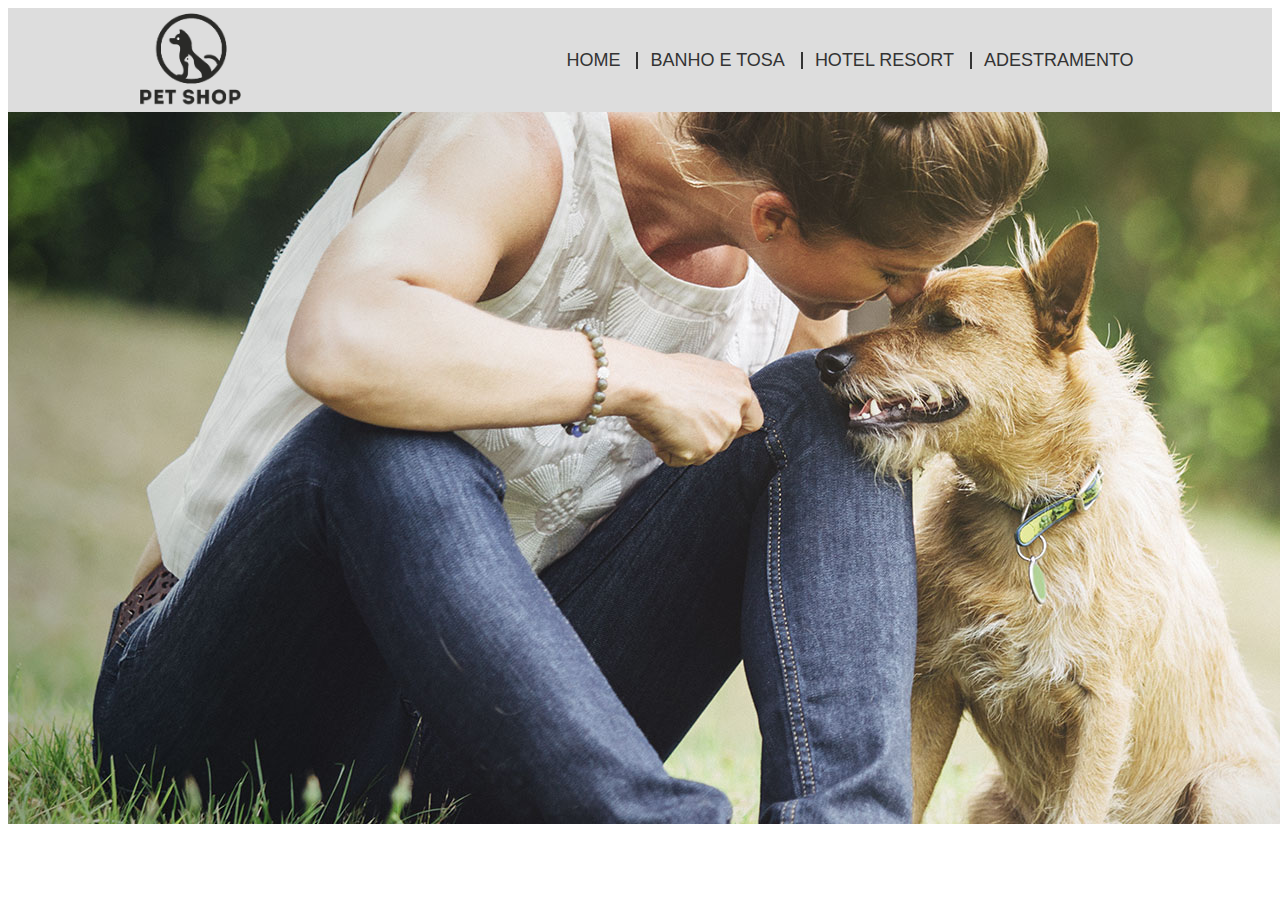
<file: index.html>
<!DOCTYPE html>
<html lang="pt-br">
<head>
    <meta charset="UTF-8">
    <meta name="viewport" content="width=device-width, initial-scale=1.0">
    <title>Pet Shop - A vida secreta dos bichos</title>
    <link rel="stylesheet" href="style.css">
</head>
<body>
    <header>
        <div class="topo">
            <div class="logo">
                <img src="img/pet-shop-logo.png" alt="Logo do pet shop">
            </div>

            <nav>
                <ul>
                    <li>
                        <a href="#">Home</a>
                    </li>
                    <li>
                        <a href="#">Banho e Tosa</a>
                    </li>
                    <li>
                        <a href="#">Hotel Resort</a>
                    </li>
                    <li>
                        <a href="#">Adestramento </a>
                    </li>
                </ul>
            </nav>
        </div>
    </header>

    <main>
        <section class="baner">
            <img src="img/Banner-01.jpg" alt="baner pet shop">
        </section>
    </main>
</body>
</html>
</file>
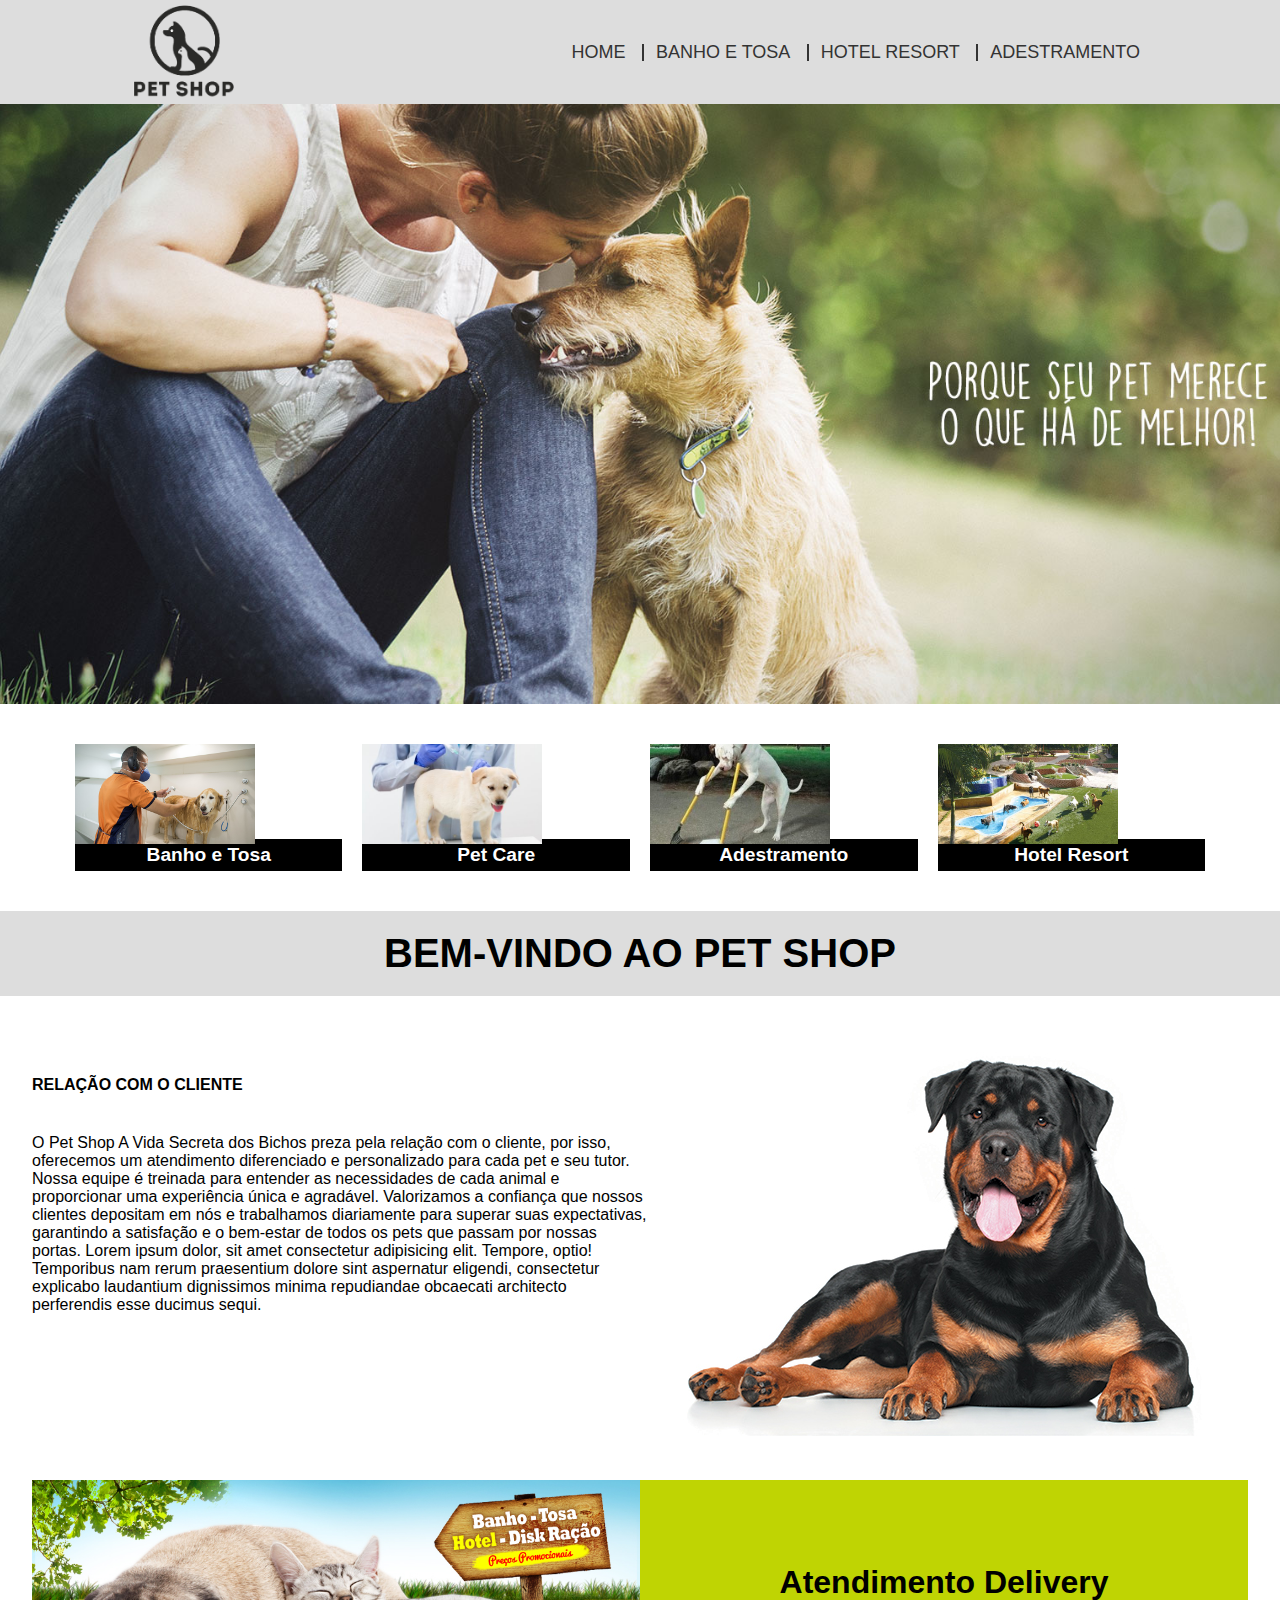
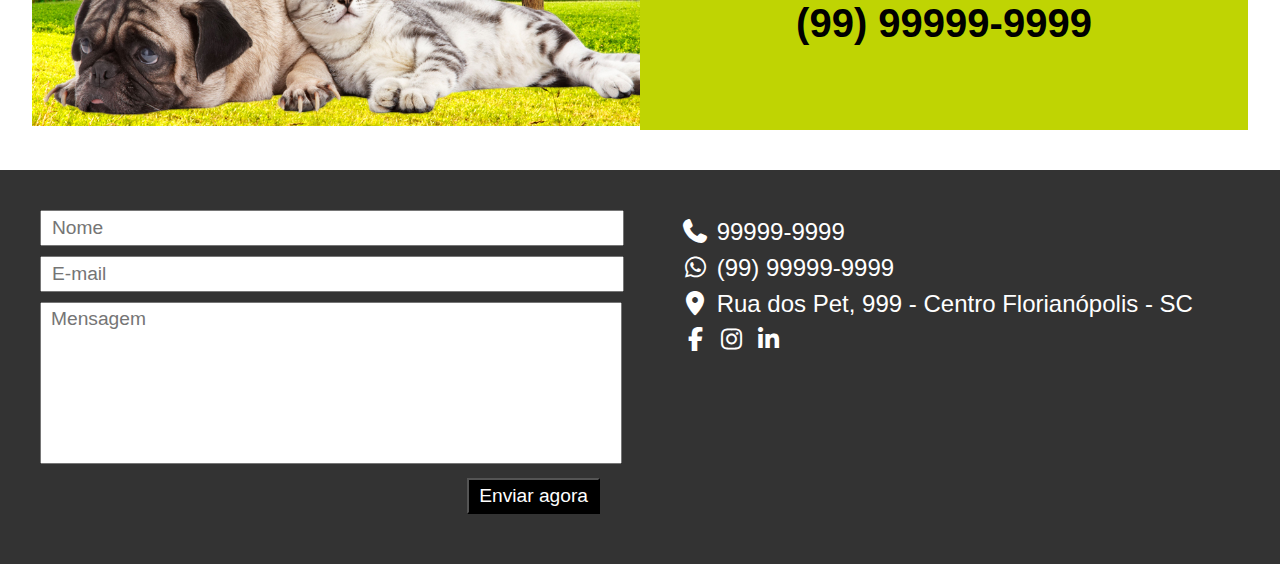
<file: Pet-Shop-master/index.html>
<!DOCTYPE html>
<html lang="pt-br">
<head>
    <meta charset="UTF-8">
    <meta name="viewport" content="width=device-width, initial-scale=1.0">
    <title>Pet Shop - A vida secreta dos bichos</title>
    <link rel="stylesheet" href="style.css">
    <link rel="stylesheet" href="fontawesome/fontawesome/css/all.min.css">
</head>
<body>
    <header>
        <div class="topo">
            <div class="logo">
                <img src="img/pet-shop-logo.png" alt="Logo do pet shop">
            </div>

            <nav>
                <ul>
                    <li>
                        <a href="#">Home</a>
                    </li>
                    <li>
                        <a href="#">Banho e Tosa</a>
                    </li>
                    <li>
                        <a href="#">Hotel Resort</a>
                    </li>
                    <li>
                        <a href="#">Adestramento </a>
                    </li>
                </ul>
            </nav>
        </div>
    </header>

    <main>
        <section class="banner">
            <img src="img/Banner-01.jpg" alt="banner pet shop">
        </section>

        <section class="servicos">
            <div class="item-servicos">
                <img src="img/banho-tosa.jpg" alt="banho-tosa">
                <h2>Banho e Tosa</h2>
            </div>

            <div class="item-servicos">
                <img src="img/vacina-cachorro.jpg" alt="pet care">
                <h2>Pet Care</h2>
            </div>

            <div class="item-servicos">
                <img src="img/adestramento.jpg" alt="Adestramento">
                <h2>Adestramento</h2>
            </div>

            <div class="item-servicos">
                <img src="img/hotel-para-cachorros.jpg" alt="Hotel Resort">
                <h2>Hotel Resort</h2>
            </div>
        </section>
        <section class="publicidade">
            <h1>bem-vindo ao pet shop</h1>
        </section>
        <div class="cliente"> 
            <div class="resumo">
            <h2>relação com o cliente</h2>

            <p>O Pet Shop A Vida Secreta dos Bichos preza pela relação com o cliente,
                por isso, oferecemos um atendimento diferenciado e personalizado para cada pet e seu tutor.
                Nossa equipe é treinada para entender as necessidades de cada animal e proporcionar uma experiência única e agradável.
                Valorizamos a confiança que nossos clientes depositam em nós e trabalhamos diariamente para superar suas expectativas,
                garantindo a satisfação e o bem-estar de todos os pets que passam por nossas portas.
             Lorem ipsum dolor, sit amet consectetur adipisicing elit.
              Tempore, optio! Temporibus nam rerum praesentium dolore sint aspernatur
              eligendi, consectetur explicabo laudantium dignissimos minima repudiandae
               obcaecati architecto perferendis esse ducimus sequi.</p>
            </div>
            <div class="rotvailer">
                <img src="img/rottweiller.jpg" alt="rotvailer">
                </div>    
            </div>

            <section class="atendimento">
                <div class="atendimento-foto">
                    <img src="img/banner.jpg" alt="foto de pets">
                </div>

                <div class="atendimento-conteudo">
                    <h1>Atendimento Delivery</h1>
                    <h2>(99) 99999-9999</h2>
                </div>
            </section>

            <section class="fale-conosco">
                <div class="formulario">
                    <form action="" method="post">
                        <input type="text" placeholder="Nome">
                        <input type="email" placeholder="E-mail">
                        <textarea placeholder="Mensagem"></textarea>
                        <input type="submit" value="Enviar agora">
                </form>

                </div>

                <div class="contato">
                    <div class="linha">
                        <i class="fa-solid fa-phone"></i>
                        99999-9999
                    </div>
                    <div class="linha">
                        <i class="fa-brands fa-whatsapp"></i>
                        (99) 99999-9999
                    </div>
                    <div class="linha">
                        <i class="fa-solid fa-location-dot"></i>
                        Rua dos Pet, 999 - Centro Florianópolis - SC
                    </div>
                    <div class="linha">
                        <i class="fa-brands fa-facebook-f"></i>
                        <i class="fa-brands fa-instagram"></i>
                        <i class="fa-brands fa-linkedin-in"></i>
                    </div>
                </div>
            </section>
            </main>
</body>
</html>
</file>
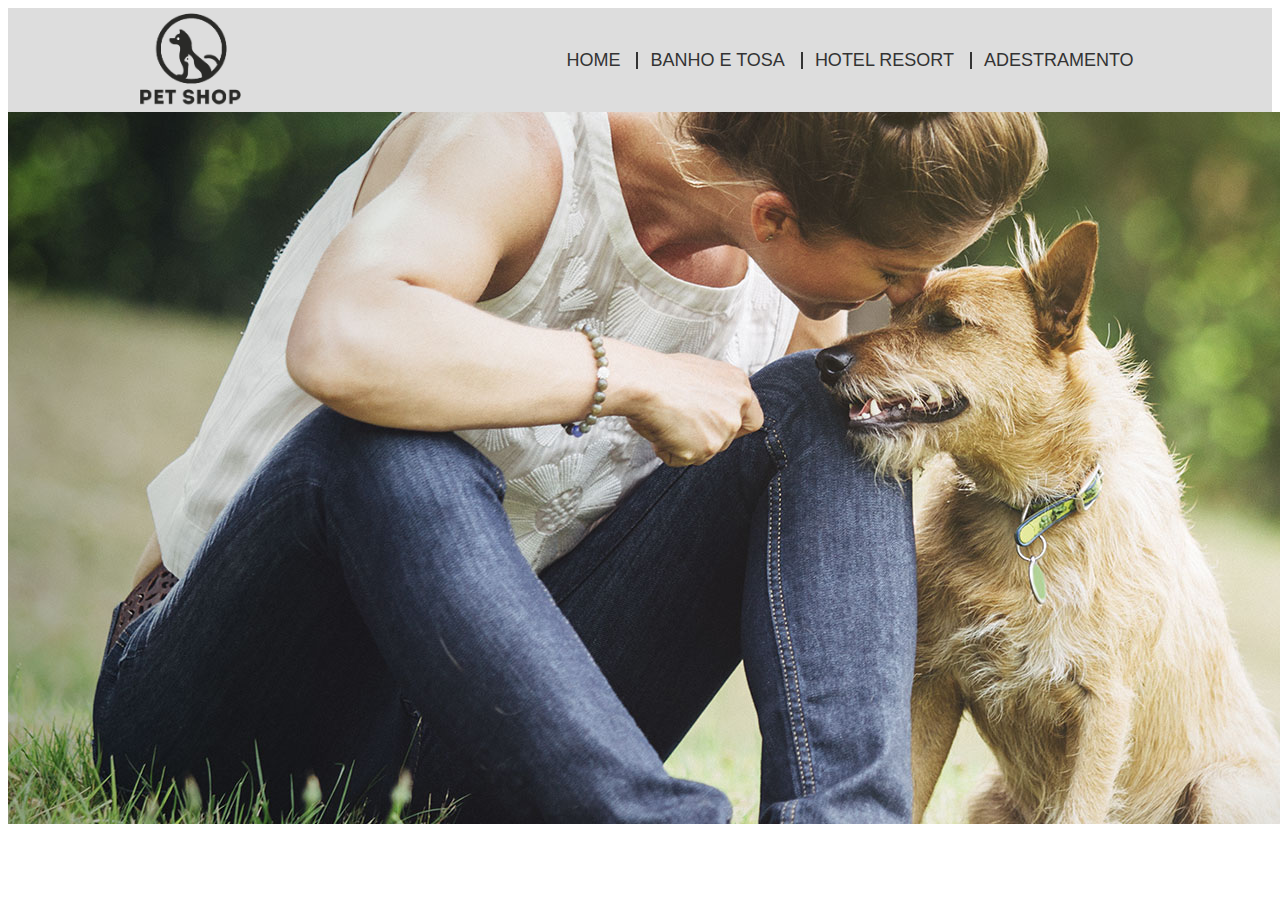
<file: PetShop/index.html>
<!DOCTYPE html>
<html lang="pt-br">
<head>
    <meta charset="UTF-8">
    <meta name="viewport" content="width=device-width, initial-scale=1.0">
    <title>Pet Shop - A vida secreta dos bichos</title>
    <link rel="stylesheet" href="style.css">
</head>
<body>
    <header>
        <div class="topo">
            <div class="logo">
                <img src="img/pet-shop-logo.png" alt="Logo do pet shop">
            </div>

            <nav>
                <ul>
                    <li>
                        <a href="#">Home</a>
                    </li>
                    <li>
                        <a href="#">Banho e Tosa</a>
                    </li>
                    <li>
                        <a href="#">Hotel Resort</a>
                    </li>
                    <li>
                        <a href="#">Adestramento </a>
                    </li>
                </ul>
            </nav>
        </div>
    </header>

    <main>
        <section class="baner">
            <img src="img/Banner-01.jpg" alt="baner pet shop">
        </section>
    </main>
</body>
</html>
</file>
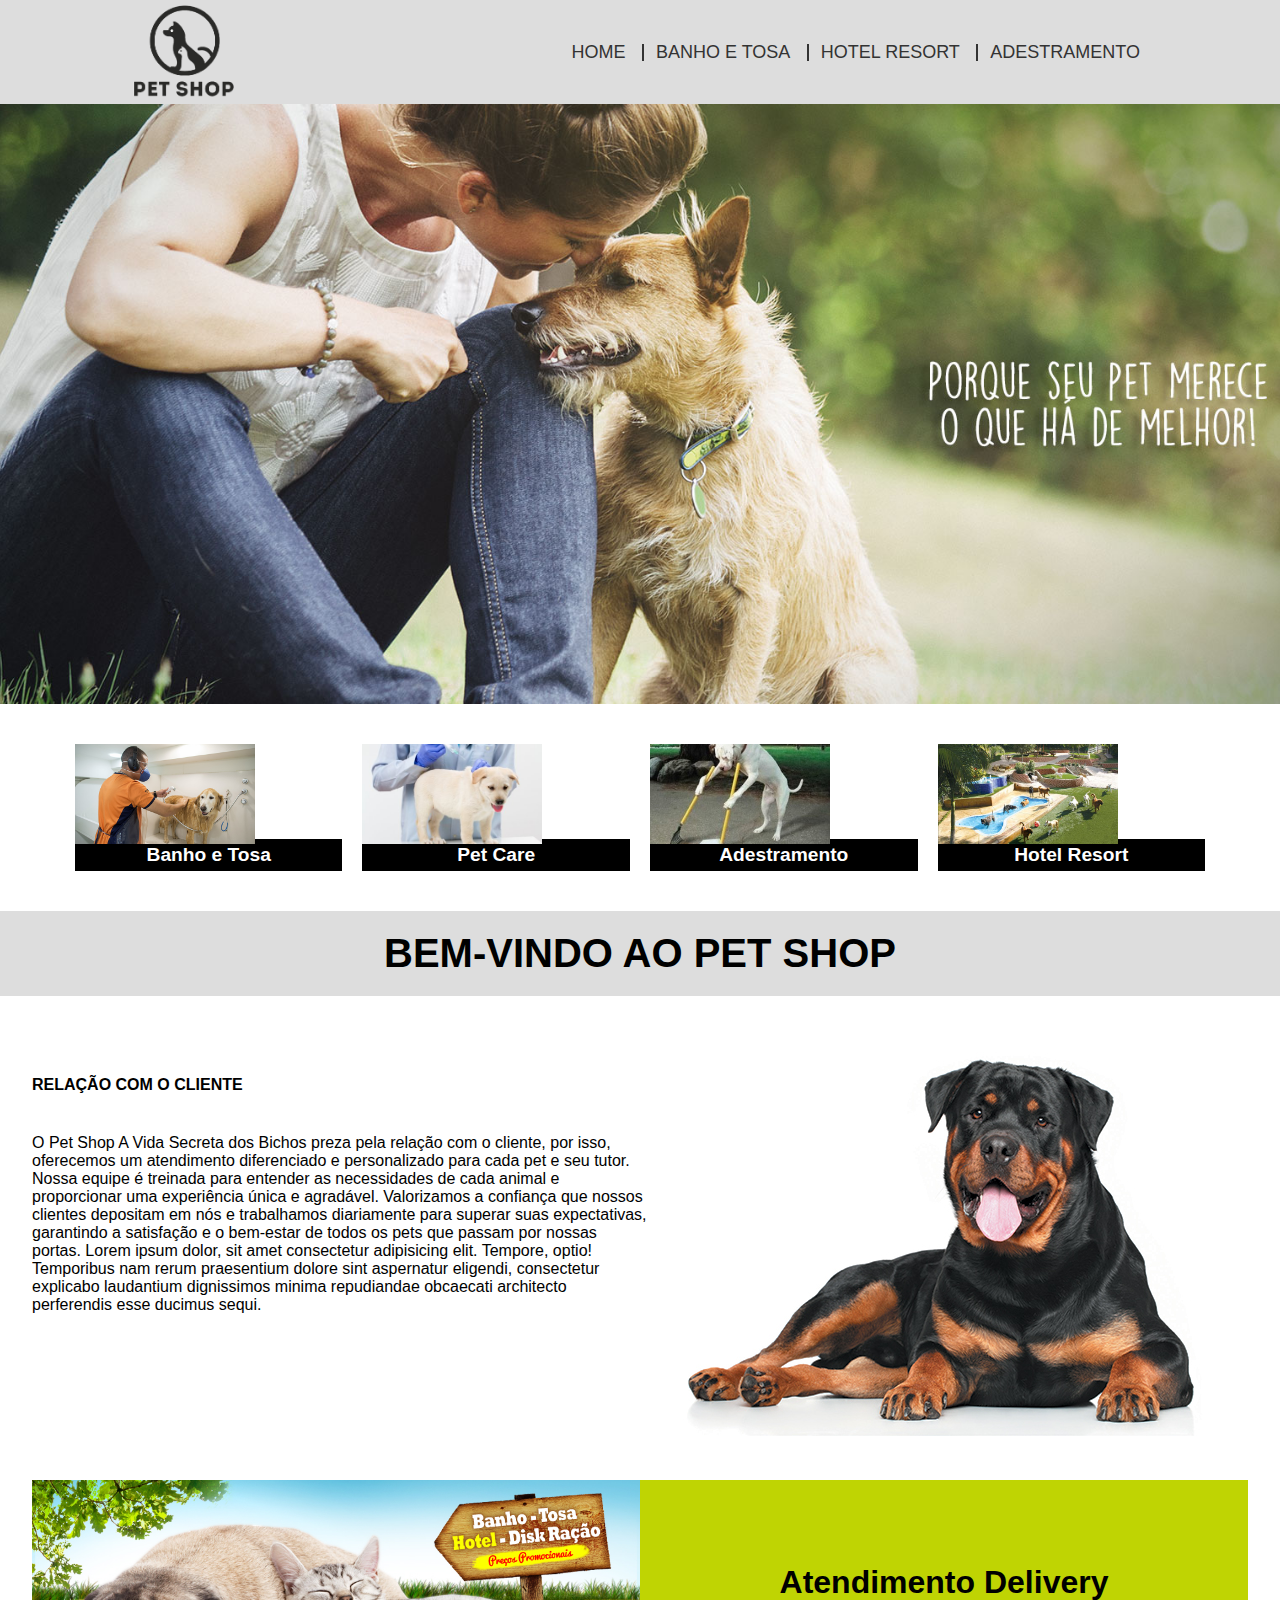
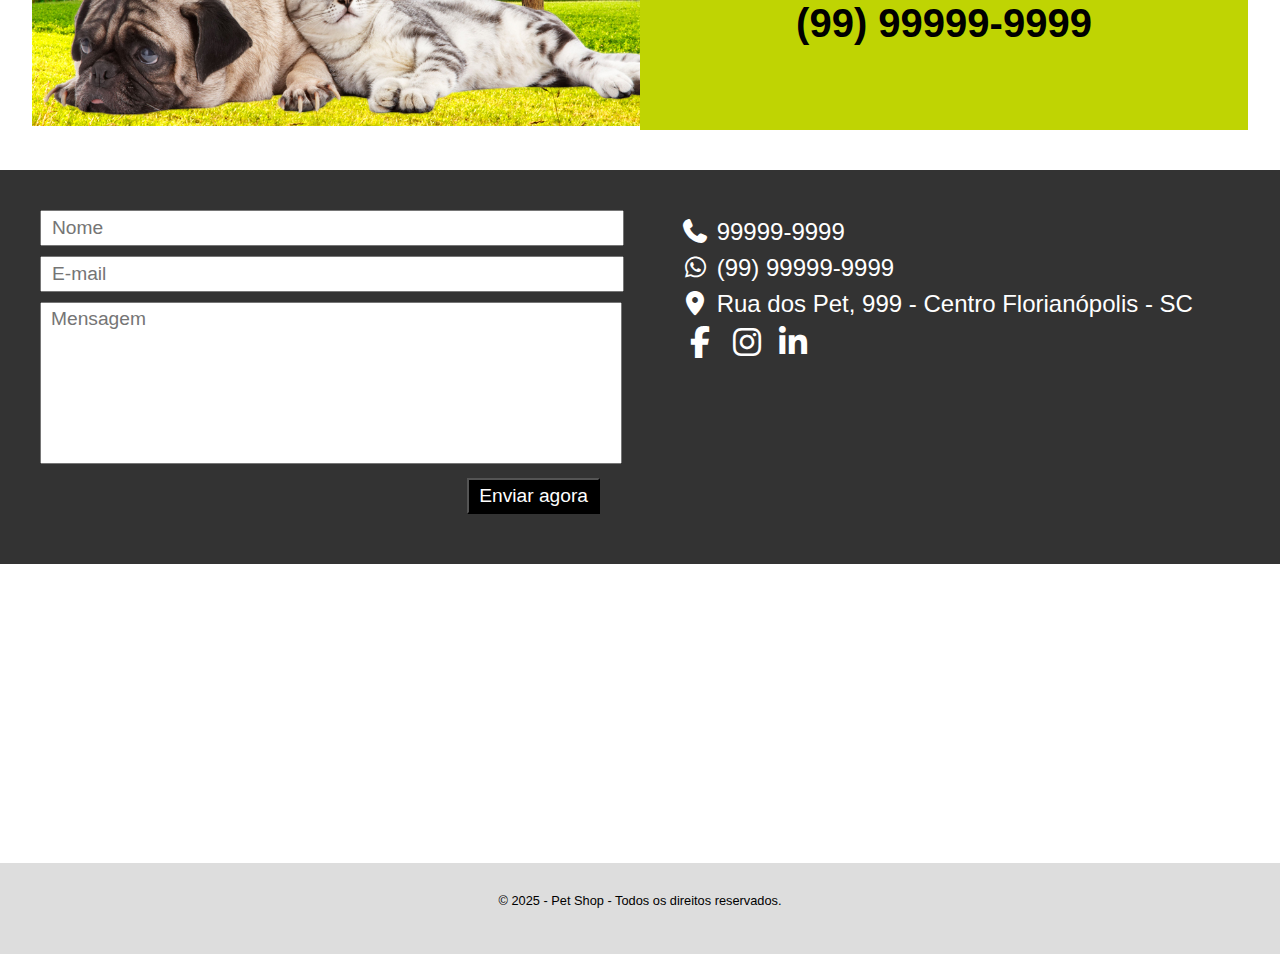
<file: 19-09-25/Pet-Shop-master/index.html>
<!DOCTYPE html>
<html lang="pt-br">
<head>
    <meta charset="UTF-8">
    <meta name="viewport" content="width=device-width, initial-scale=1.0">
    <title>Pet Shop - A vida secreta dos bichos</title>
    <link rel="stylesheet" href="style.css">
    <link rel="stylesheet" href="fontawesome/fontawesome/css/all.min.css">
</head>
<body>
    <header>
        <div class="topo">
            <div class="logo">
                <img src="img/pet-shop-logo.png" alt="Logo do pet shop">
            </div>

            <nav>
                <ul>
                    <li>
                        <a href="index.html">Home</a>
                    </li>
                    <li>
                        <a href="banho-e-tosa.html">Banho e Tosa</a>
                    </li>
                    <li>
                        <a href="hotel-resort.html">Hotel Resort</a>
                    </li>
                    <li>
                        <a href="adestramento.html">Adestramento </a>
                    </li>
                </ul>
            </nav>
        </div>
    </header>

    <main>
        <section class="banner">
            <img src="img/Banner-01.jpg" alt="banner pet shop">
        </section>

        <section class="servicos">
            <div class="item-servicos">
                <img src="img/banho-tosa.jpg" alt="banho-tosa">
                <h2>Banho e Tosa</h2>
            </div>

            <div class="item-servicos">
                <img src="img/vacina-cachorro.jpg" alt="pet care">
                <h2>Pet Care</h2>
            </div>

            <div class="item-servicos">
                <img src="img/adestramento.jpg" alt="Adestramento">
                <h2>Adestramento</h2>
            </div>

            <div class="item-servicos">
                <img src="img/hotel-para-cachorros.jpg" alt="Hotel Resort">
                <h2>Hotel Resort</h2>
            </div>
        </section>
        <section class="publicidade">
            <h1>bem-vindo ao pet shop</h1>
        </section>
        <div class="cliente"> 
            <div class="resumo">
            <h2>relação com o cliente</h2>

            <p>O Pet Shop A Vida Secreta dos Bichos preza pela relação com o cliente,
                por isso, oferecemos um atendimento diferenciado e personalizado para cada pet e seu tutor.
                Nossa equipe é treinada para entender as necessidades de cada animal e proporcionar uma experiência única e agradável.
                Valorizamos a confiança que nossos clientes depositam em nós e trabalhamos diariamente para superar suas expectativas,
                garantindo a satisfação e o bem-estar de todos os pets que passam por nossas portas.
             Lorem ipsum dolor, sit amet consectetur adipisicing elit.
              Tempore, optio! Temporibus nam rerum praesentium dolore sint aspernatur
              eligendi, consectetur explicabo laudantium dignissimos minima repudiandae
               obcaecati architecto perferendis esse ducimus sequi.</p>
            </div>
            <div class="rotvailer">
                <img src="img/rottweiller.jpg" alt="rotvailer">
                </div>    
            </div>

            <section class="atendimento">
                <div class="atendimento-foto">
                    <img src="img/banner.jpg" alt="foto de pets">
                </div>

                <div class="atendimento-conteudo">
                    <h1>Atendimento Delivery</h1>
                    <h2>(99) 99999-9999</h2>
                </div>
            </section>

            <section class="fale-conosco">
                <div class="formulario">
                    <form action="" method="post">
                        <input type="text" placeholder="Nome">
                        <input type="email" placeholder="E-mail">
                        <textarea placeholder="Mensagem"></textarea>
                        <input type="submit" value="Enviar agora">
                </form>

                </div>

                <div class="contato">
                    <div class="linha">
                        <i class="fa-solid fa-phone"></i>
                        99999-9999
                    </div>
                    <div class="linha">
                        <i class="fa-brands fa-whatsapp"></i>
                        (99) 99999-9999
                    </div>
                    <div class="linha">
                        <i class="fa-solid fa-location-dot"></i>
                        Rua dos Pet, 999 - Centro Florianópolis - SC
                    </div>
                    <div class="linha icone">
                        <i class="fa-brands fa-facebook-f"></i>
                        <i class="fa-brands fa-instagram"></i>
                        <i class="fa-brands fa-linkedin-in"></i>
                    </div>
                </div>
            </section>

            <section class="mapa">
                <iframe src="https://www.google.com/maps/embed?pb=!1m18!1m12!1m3!1d28299.681741132907!2d-48.537203325683606!3d-27
                .548224099999974!2m3!1f0!2f0!3f0!3m2!1i1024!2i768!4f13.1!3m3!1m2!1s0x9527475e01a8efef%3A0x5b0f13adab8483ec!2sSENAI%20Florian%C3%B3
                polis%20(CTAI)!5e0!3m2!1spt-BR!2sbr!4v1759343545359!5m2!1spt-BR!2sbr" width="100%" height="300" style="border:0;" allowfullscreen=
                "" loading="lazy" referrerpolicy="no-referrer-when-downgrade"></iframe>
            </section>

            <section class="rodape">
                <p>
                    &copy; 2025 - Pet Shop - Todos os direitos reservados.
                </p>
            </section>
            </main>
</body>
</html>
</file>
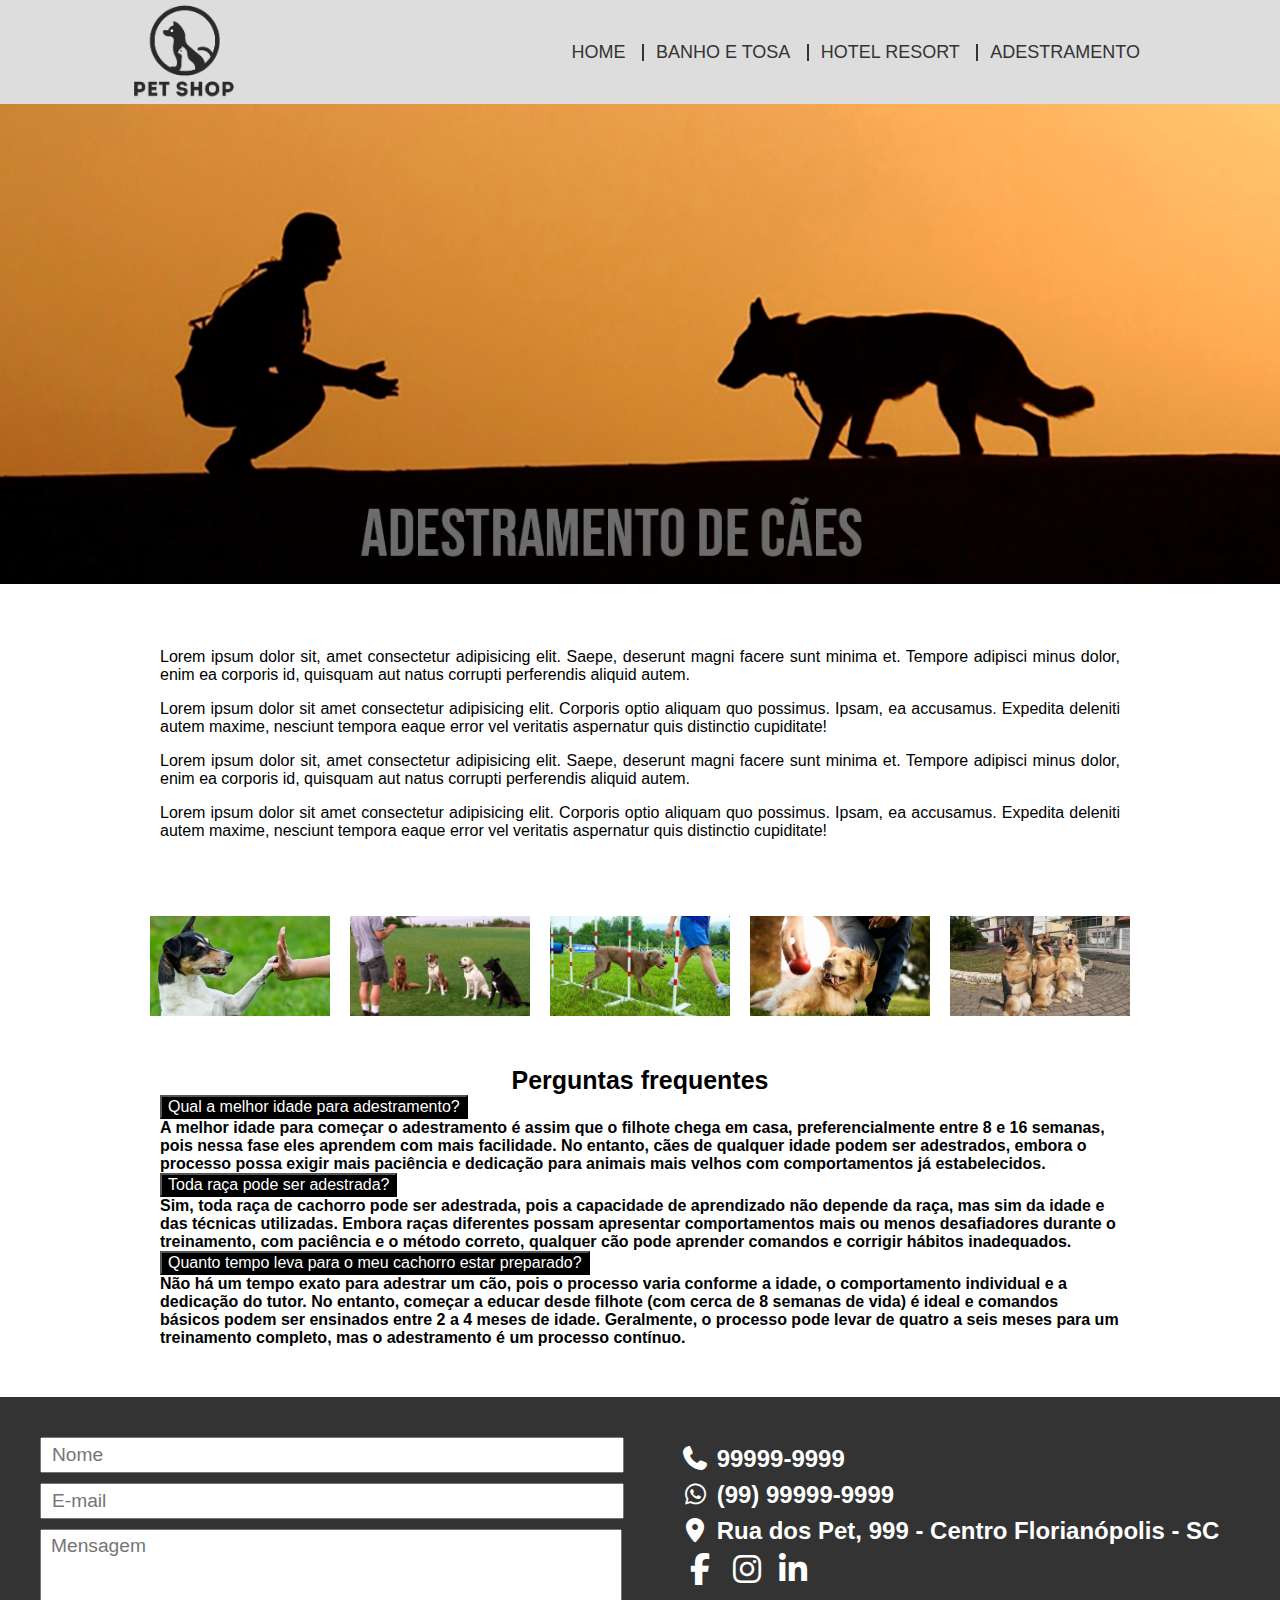
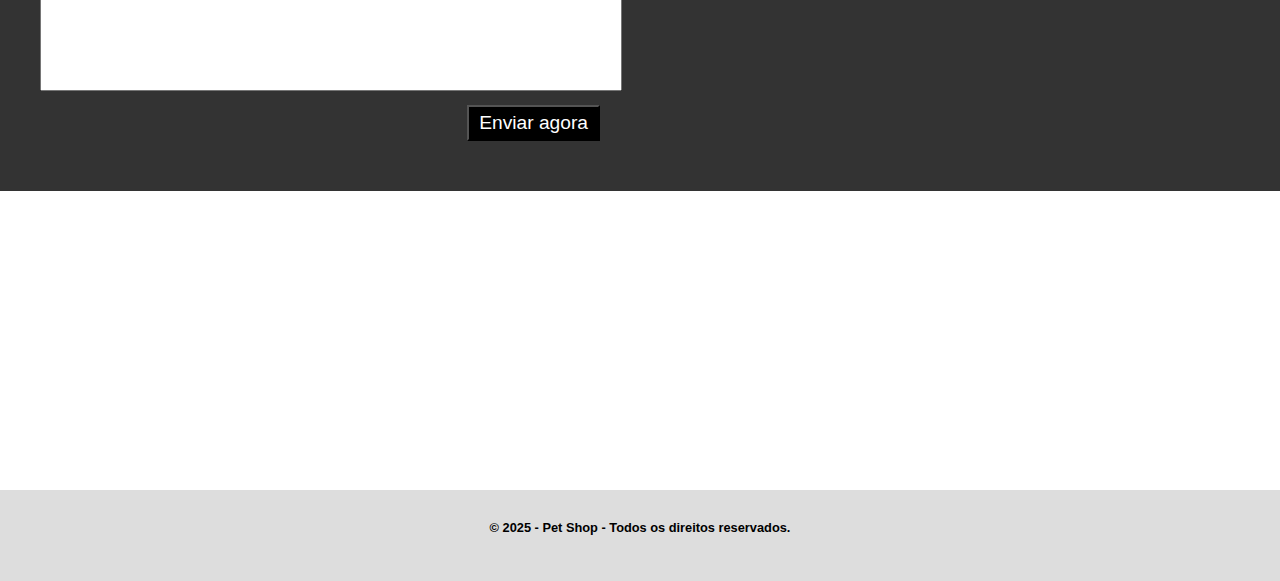
<file: Pet-Shop-master/adestramento.html>
<!DOCTYPE html>
<html lang="pt-br">

<head>
    <meta charset="UTF-8">
    <meta name="viewport" content="width=device-width, initial-scale=1.0">
    <title>Pet Shop - Banho e Tosa</title>
    <link rel="stylesheet" href="style.css">
    <link rel="stylesheet" href="fontawesome/fontawesome/css/all.min.css">
    <link href="https://cdn.jsdelivr.net/npm/bootstrap@5.3.8/dist/css/bootstrap.min.css" rel="stylesheet" integrity="sha384-sRIl4kxILFvY47J16cr9ZwB07vP4J8+LH7qKQnuqkuIAvNWLzeN8tE5YBujZqJLB" crossorigin="anonymous">
</head>

<body>
    <header>
        <div class="topo">
            <div class="logo">
                <img src="img/pet-shop-logo.png" alt="Logo do pet shop">
            </div>

            <nav>
                <ul>
                    <li>
                        <a href="index.html">Home</a>
                    </li>
                    <li>
                        <a href="banho-e-tosa.html">Banho e Tosa</a>
                    </li>
                    <li>
                        <a href="hotel-resort.html">Hotel Resort</a>
                    </li>
                    <li>
                        <a href="adestramento.html">Adestramento </a>
                    </li>
                </ul>
            </nav>
        </div>
    </header>

    <main>
      <section class="banner-01">
        <img src="adestramento/banner-adestramento.jpg" alt="banner adestramento">
      </section>

      <section class="texto-adestramento">
        <p>Lorem ipsum dolor sit, amet consectetur adipisicing elit. Saepe, deserunt magni facere sunt minima et.
             Tempore adipisci minus dolor, enim ea corporis id, quisquam aut natus corrupti perferendis aliquid autem.
        </p>
        <p>
            Lorem ipsum dolor sit amet consectetur adipisicing elit. Corporis optio aliquam quo possimus.
             Ipsam, ea accusamus. Expedita deleniti autem maxime, nesciunt tempora eaque error vel veritatis aspernatur quis distinctio cupiditate!
        </p>
        <p>Lorem ipsum dolor sit, amet consectetur adipisicing elit. Saepe, deserunt magni facere sunt minima et.
             Tempore adipisci minus dolor, enim ea corporis id, quisquam aut natus corrupti perferendis aliquid autem.
        </p>
        <p>
            Lorem ipsum dolor sit amet consectetur adipisicing elit. Corporis optio aliquam quo possimus.
             Ipsam, ea accusamus. Expedita deleniti autem maxime, nesciunt tempora eaque error vel veritatis aspernatur quis distinctio cupiditate!
        </p>
      </section>

       <section class="sericos">
        <section class="servicos">
             <div class="servico">
                <img src="adestramento/adestramento1.jpg" alt="banho-tosa">
            </div>
            <div class="servico">
                <img src="adestramento/adestramento2.jpg" alt="banho-tosa">
            </div>

            <div class="servico">
                <img src="adestramento/adestramento3.jpg" alt="pet care">
            </div>

            <div class="servico">
                <img src="adestramento/adestramento4.jpg" alt="Adestramento">
            </div>

            <div class="servico">
                <img src="adestramento/adestramento5.jpg" alt="Hotel Resort">
            </div>
        </section>

        <section class="perguntas">
            <h1>Perguntas frequentes</h1>

            
        <div class="accordion" id="accordionExample">
  <div class="accordion-item">
    <h2 class="accordion-header">
      <button class="accordion-button" type="button" data-bs-toggle="collapse" data-bs-target="#collapseOne" aria-expanded="true" aria-controls="collapseOne">
        Qual a melhor idade para adestramento?
      </button>
    </h2>
    <div id="collapseOne" class="accordion-collapse collapse show" data-bs-parent="#accordionExample">
      <div class="accordion-body">
        <strong>A melhor idade para começar o adestramento é assim que o filhote chega em casa, preferencialmente entre 8 e 16 semanas,
             pois nessa fase eles aprendem com mais facilidade. No entanto, cães de qualquer idade podem ser adestrados, embora o processo 
             possa exigir mais paciência e dedicação para animais mais velhos com comportamentos já estabelecidos. 
      </div>
    </div>
  </div>
  <div class="accordion-item">
    <h2 class="accordion-header">
      <button class="accordion-button collapsed" type="button" data-bs-toggle="collapse" data-bs-target="#collapseTwo" aria-expanded="false" aria-controls="collapseTwo">
        Toda raça pode ser adestrada?
      </button>
    </h2>
    <div id="collapseTwo" class="accordion-collapse collapse" data-bs-parent="#accordionExample">
      <div class="accordion-body">
        <strong>Sim, toda raça de cachorro pode ser adestrada, pois a capacidade de aprendizado não depende da raça,
             mas sim da idade e das técnicas utilizadas. Embora raças diferentes possam apresentar comportamentos mais ou menos desafiadores
              durante o treinamento, com paciência e o método correto, qualquer cão pode aprender comandos e corrigir hábitos inadequados. 
      </div>
    </div>
  </div>
  <div class="accordion-item">
    <h2 class="accordion-header">
      <button class="accordion-button collapsed" type="button" data-bs-toggle="collapse" data-bs-target="#collapseThree" aria-expanded="false" aria-controls="collapseThree">
        Quanto tempo leva para o meu cachorro estar preparado?
      </button>
    </h2>
    <div id="collapseThree" class="accordion-collapse collapse" data-bs-parent="#accordionExample">
      <div class="accordion-body">
        <strong>Não há um tempo exato para adestrar um cão, pois o processo varia conforme a idade, o comportamento individual e a dedicação
             do tutor. No entanto, começar a educar desde filhote (com cerca de 8 semanas de vida) é ideal e comandos básicos podem ser ensinados 
             entre 2 a 4 meses de idade. Geralmente, o processo pode levar de quatro a seis meses para um treinamento completo, mas o adestramento
              é um processo contínuo. 
      </div>
    </div>
  </div>
</div>
        </section>

        <section class="fale-conosco">
            <div class="formulario">
                <form action="" method="post">
                    <input type="text" placeholder="Nome">
                    <input type="email" placeholder="E-mail">
                    <textarea placeholder="Mensagem"></textarea>
                    <input type="submit" value="Enviar agora">
                </form>
            </div>
            <div class="contato">
                <div class="linha">
                    <i class="fa-solid fa-phone"></i>
                    99999-9999
                </div>
                <div class="linha">
                    <i class="fa-brands fa-whatsapp"></i>
                    (99) 99999-9999
                </div>
                <div class="linha">
                    <i class="fa-solid fa-location-dot"></i>
                    Rua dos Pet, 999 - Centro Florianópolis - SC
                </div>
                <div class="linha icone">
                    <i class="fa-brands fa-facebook-f"></i>
                    <i class="fa-brands fa-instagram"></i>
                    <i class="fa-brands fa-linkedin-in"></i>
                </div>
            </div>
        </section>

        <section class="mapa">
            <iframe src="https://www.google.com/maps/embed?pb=!1m18!1m12!1m3!1d28299.681741132907!2d-48.537203325683606!3d-27
                .548224099999974!2m3!1f0!2f0!3f0!3m2!1i1024!2i768!4f13.1!3m3!1m2!1s0x9527475e01a8efef%3A0x5b0f13adab8483ec!2sSENAI%20Florian%C3%B3
                polis%20(CTAI)!5e0!3m2!1spt-BR!2sbr!4v1759343545359!5m2!1spt-BR!2sbr" width="100%" height="300"
                style="border:0;" allowfullscreen="" loading="lazy"
                referrerpolicy="no-referrer-when-downgrade"></iframe>
        </section>

        <section class="rodape">
            <p>
                &copy; 2025 - Pet Shop - Todos os direitos reservados.
            </p>
        </section>
    </main>
    <script src="https://cdn.jsdelivr.net/npm/bootstrap@5.3.8/dist/js/bootstrap.bundle.min.js" integrity="sha384-FKyoEForCGlyvwx9Hj09JcYn3nv7wiPVlz7YYwJrWVcXK/BmnVDxM+D2scQbITxI" crossorigin="anonymous"></script>
</body>

</html>
</file>
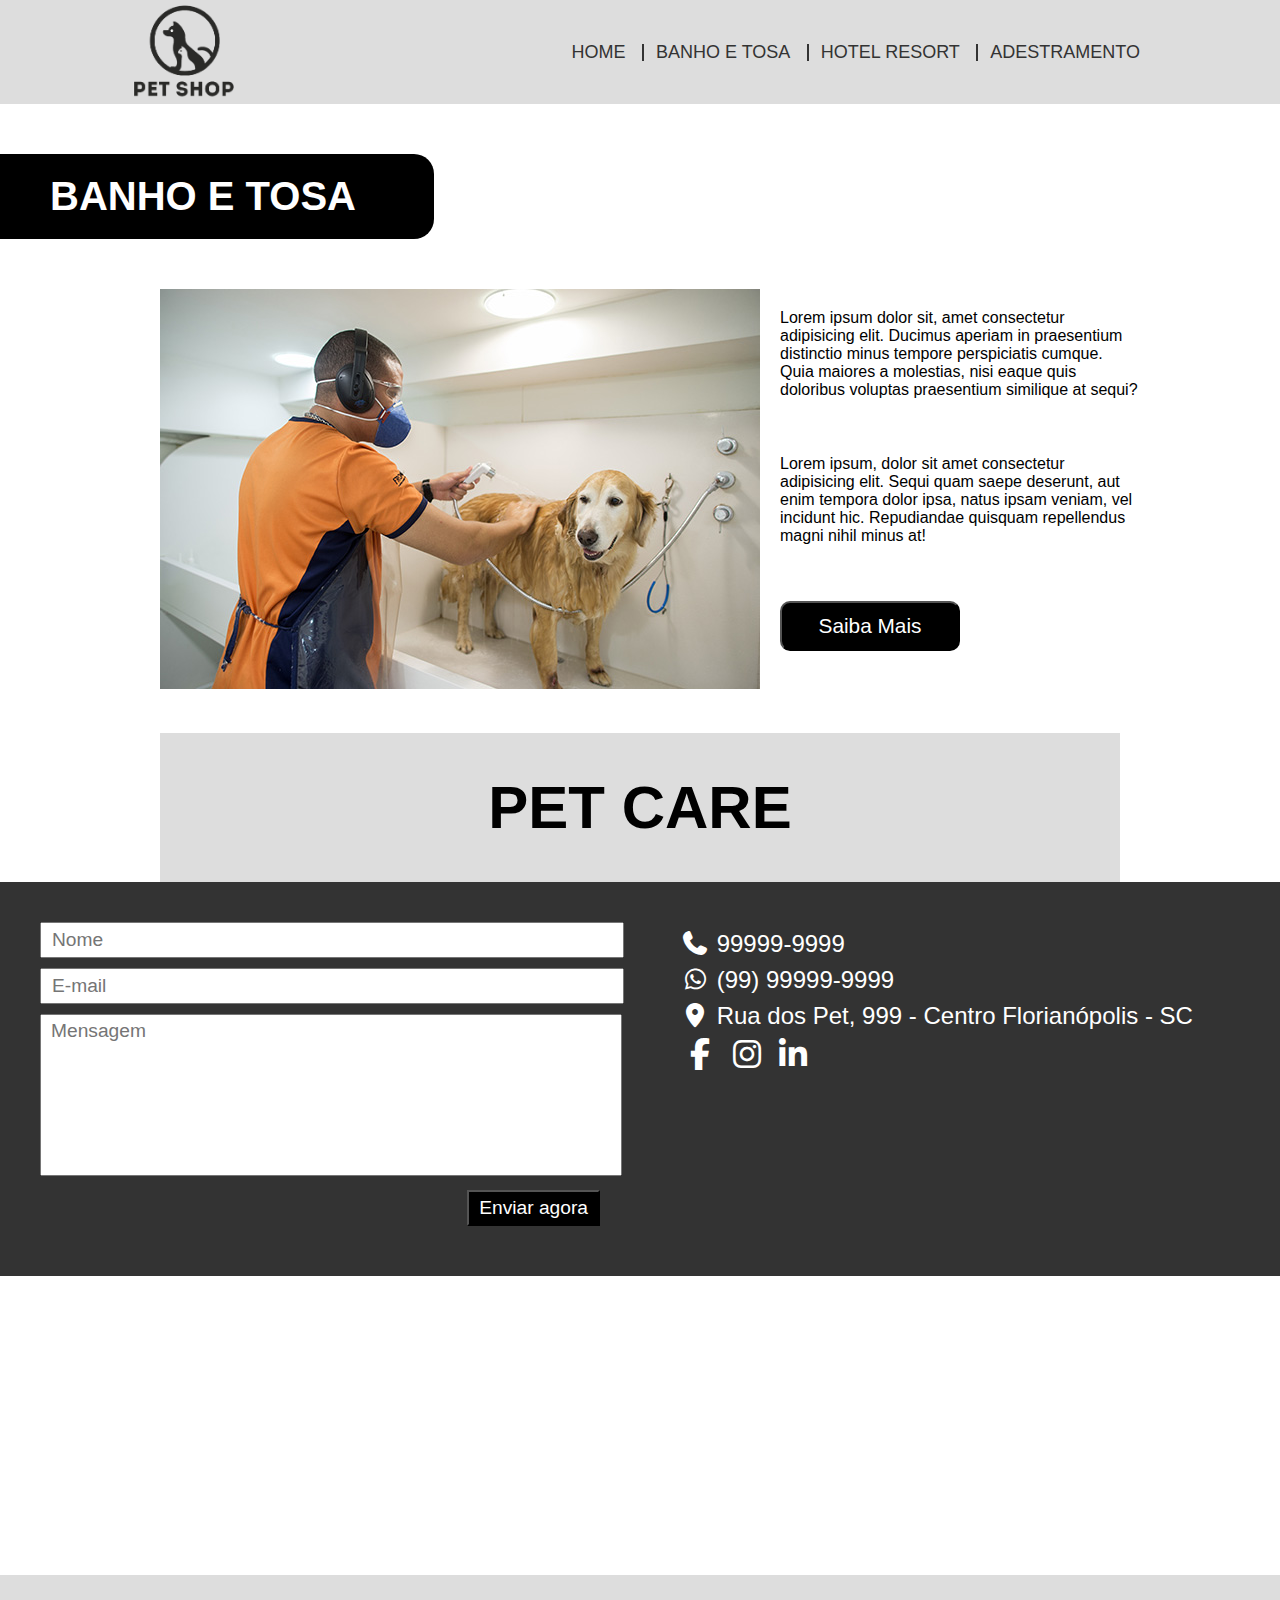
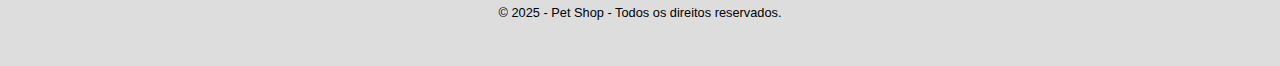
<file: Pet-Shop-master/banho-e-tosa.html>
<!DOCTYPE html>
<html lang="pt-br">
<head>
    <meta charset="UTF-8">
    <meta name="viewport" content="width=device-width, initial-scale=1.0">
    <title>Pet Shop - Banho e Tosa</title>
    <link rel="stylesheet" href="style.css">
    <link rel="stylesheet" href="fontawesome/fontawesome/css/all.min.css">
</head>
<body>
    <header>
        <div class="topo">
            <div class="logo">
                <img src="img/pet-shop-logo.png" alt="Logo do pet shop">
            </div>

            <nav>
                <ul>
                    <li>
                        <a href="index.html">Home</a>
                    </li>
                    <li>
                        <a href="banho-e-tosa.html">Banho e Tosa</a>
                    </li>
                    <li>
                        <a href="hotel-resort.html">Hotel Resort</a>
                    </li>
                    <li>
                        <a href="adestramento.html">Adestramento </a>
                    </li>
                </ul>
            </nav>
        </div>
    </header>

    <main>
        <section class="titulo">
            <h1>Banho e Tosa</h1>
        </section>

        <section class="banho">
            <div class="img-banho">
                <img src="img/banho-tosa.jpg" alt="pet no banho">
            </div>

            <div class="texto-banho">
                <p>Lorem ipsum dolor sit, amet consectetur adipisicing elit. Ducimus aperiam in praesentium distinctio minus tempore perspiciatis
                     cumque. Quia maiores a molestias, nisi eaque quis doloribus voluptas praesentium similique at sequi?</p>
                     <p>
                        Lorem ipsum, dolor sit amet consectetur adipisicing elit. Sequi quam saepe deserunt, aut enim tempora dolor ipsa,
                         natus ipsam veniam, vel incidunt hic. Repudiandae quisquam repellendus magni nihil minus at! 
                     </p>

                        <p>
                             <button>Saiba Mais</button>
                        </p>
            </div>
        </section>
        <section class="pet">
                <h1>Pet Care</h1>
            </section>

            <section class="fale-conosco">
                <div class="formulario">
                    <form action="" method="post">
                        <input type="text" placeholder="Nome">
                        <input type="email" placeholder="E-mail">
                        <textarea placeholder="Mensagem"></textarea>
                        <input type="submit" value="Enviar agora">
                </form>

                </div>

                <div class="contato">
                    <div class="linha">
                        <i class="fa-solid fa-phone"></i>
                        99999-9999
                    </div>
                    <div class="linha">
                        <i class="fa-brands fa-whatsapp"></i>
                        (99) 99999-9999
                    </div>
                    <div class="linha">
                        <i class="fa-solid fa-location-dot"></i>
                        Rua dos Pet, 999 - Centro Florianópolis - SC
                    </div>
                    <div class="linha icone">
                        <i class="fa-brands fa-facebook-f"></i>
                        <i class="fa-brands fa-instagram"></i>
                        <i class="fa-brands fa-linkedin-in"></i>
                    </div>
                </div>
            </section>

            <section class="mapa">
                <iframe src="https://www.google.com/maps/embed?pb=!1m18!1m12!1m3!1d28299.681741132907!2d-48.537203325683606!3d-27
                .548224099999974!2m3!1f0!2f0!3f0!3m2!1i1024!2i768!4f13.1!3m3!1m2!1s0x9527475e01a8efef%3A0x5b0f13adab8483ec!2sSENAI%20Florian%C3%B3
                polis%20(CTAI)!5e0!3m2!1spt-BR!2sbr!4v1759343545359!5m2!1spt-BR!2sbr" width="100%" height="300" style="border:0;" allowfullscreen=
                "" loading="lazy" referrerpolicy="no-referrer-when-downgrade"></iframe>
            </section>

            <section class="rodape">
                <p>
                    &copy; 2025 - Pet Shop - Todos os direitos reservados.
                </p>
            </section>
            </main>
</body>
</html>
</file>
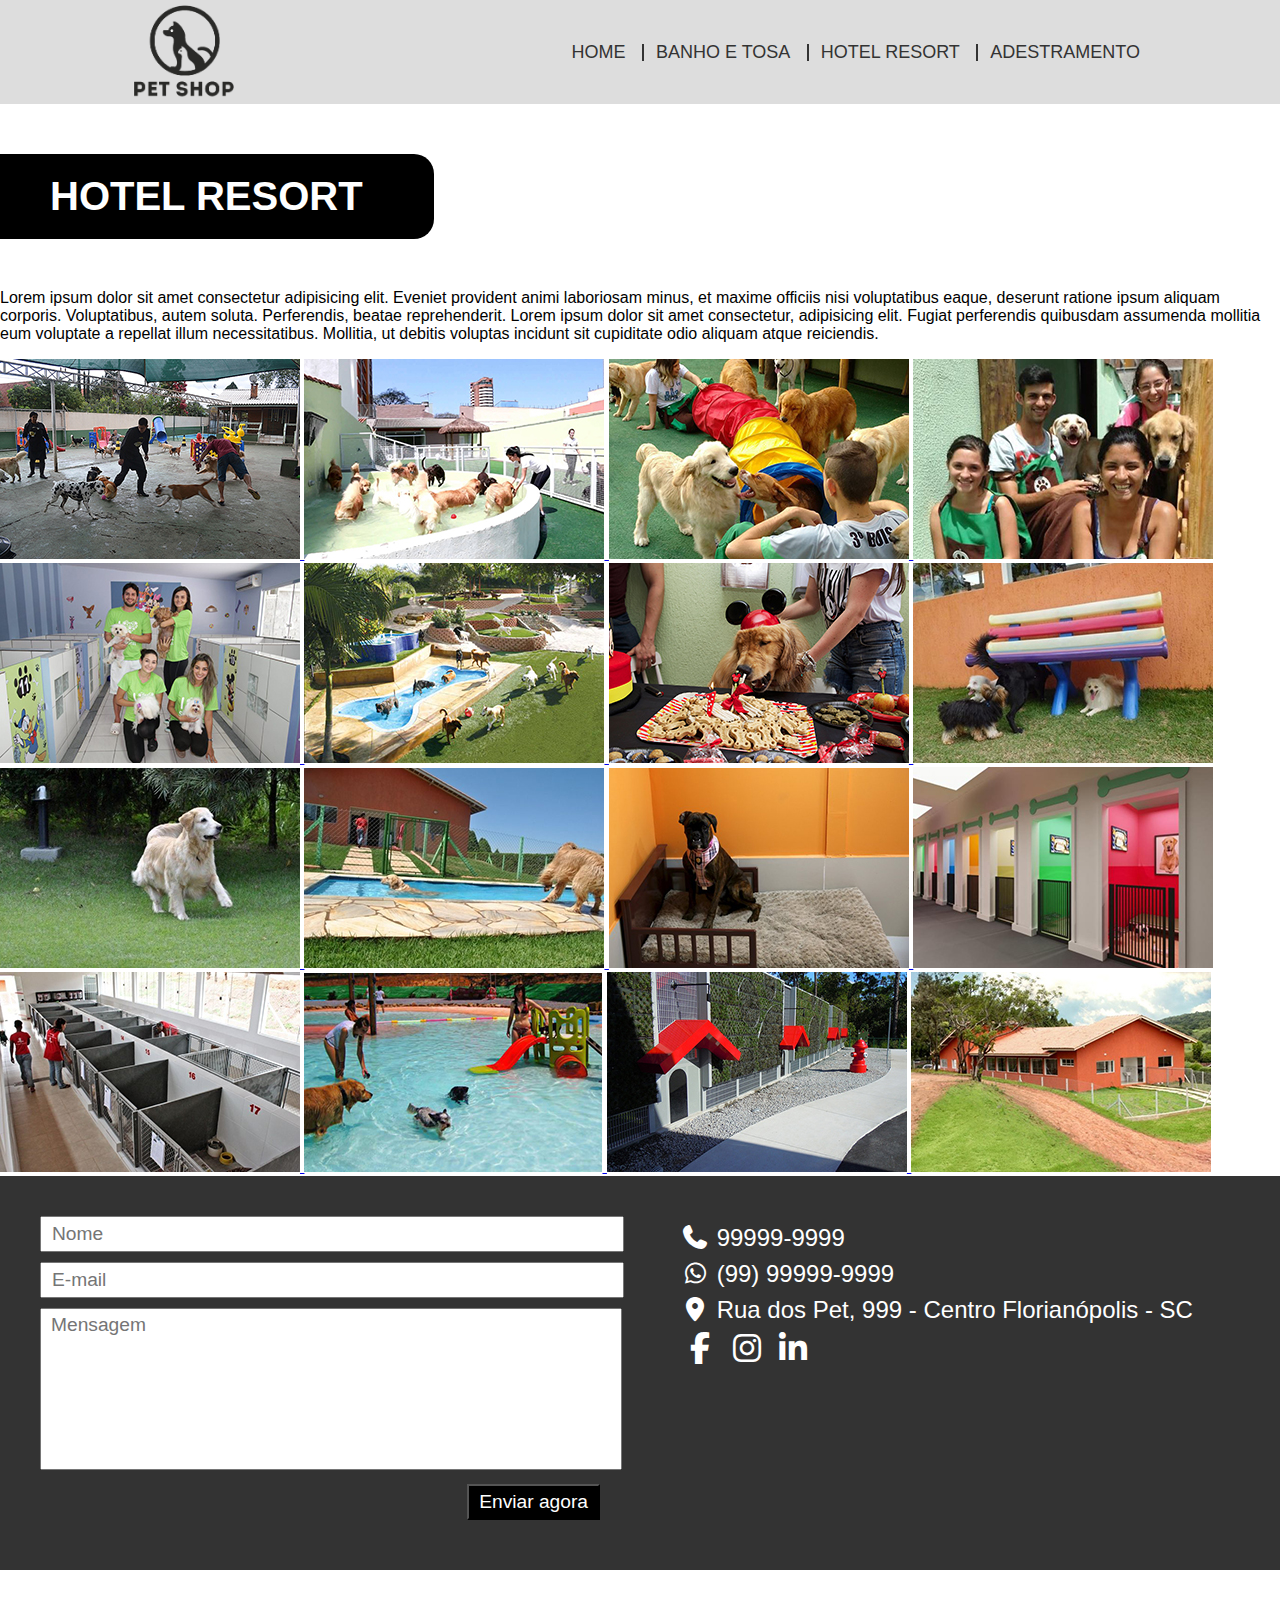
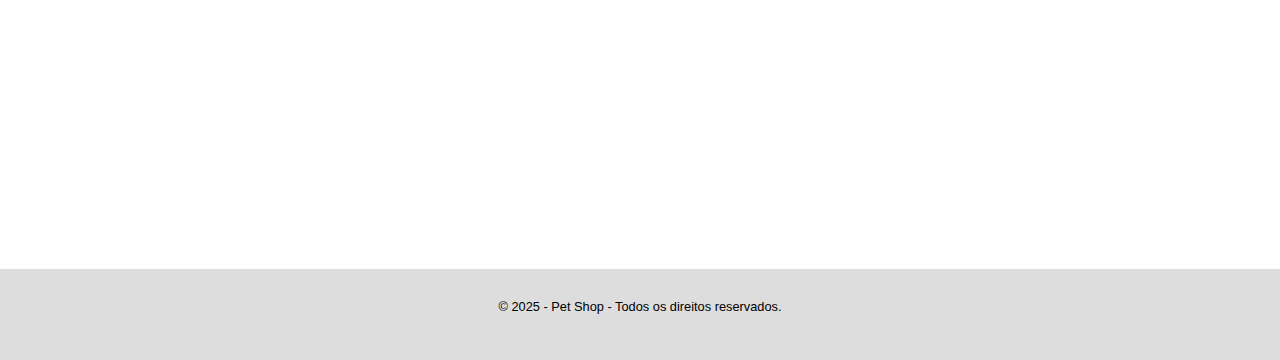
<file: Pet-Shop-master/Hotel-Resort.html>
<!DOCTYPE html>
<html lang="pt-br">

<head>
    <meta charset="UTF-8">
    <meta name="viewport" content="width=device-width, initial-scale=1.0">
    <title>Pet Shop - Banho e Tosa</title>
    <link rel="stylesheet" href="style.css">
    <link rel="stylesheet" href="fontawesome/fontawesome/css/all.min.css">
    <link rel="stylesheet" href="css/lightbox.min.css">
</head>

<body>
    <header>
        <div class="topo">
            <div class="logo">
                <img src="img/pet-shop-logo.png" alt="Logo do pet shop">
            </div>

            <nav>
                <ul>
                    <li>
                        <a href="index.html">Home</a>
                    </li>
                    <li>
                        <a href="banho-e-tosa.html">Banho e Tosa</a>
                    </li>
                    <li>
                        <a href="hotel-resort.html">Hotel Resort</a>
                    </li>
                    <li>
                        <a href="adestramento.html">Adestramento </a>
                    </li>
                </ul>
            </nav>
        </div>
    </header>

    <main>
        <section class="titulo">
            <h1>Hotel Resort</h1>
        </section>

        <section class="texto-hotel">
            <p>Lorem ipsum dolor sit amet consectetur adipisicing elit. Eveniet provident animi laboriosam minus, et
                maxime officiis nisi voluptatibus eaque,
                deserunt ratione ipsum aliquam corporis. Voluptatibus, autem soluta. Perferendis, beatae reprehenderit.
                Lorem ipsum dolor sit amet consectetur, adipisicing elit.
                Fugiat perferendis quibusdam assumenda mollitia eum voluptate a repellat illum necessitatibus. Mollitia,
                ut debitis voluptas incidunt sit cupiditate odio aliquam atque reiciendis.
            </p>
        </section>

        <section class="fotos">
            <a href="fotos-resort/brincadeiras-resort.jpg" data-lightbox="gallery" data-title="Brincadeiras no Resort">
                <img src="fotos-resort/thumbnail/brincadeiras-resort.jpg" alt="brincadeiras-resort">
            </a>
            <a href="fotos-resort/cascata-resort.jpg" data-lightbox="gallery" data-title="Cascata no Resort">
                <img src="fotos-resort/thumbnail/cascata-resort.jpg" alt="cascata-resort">
            </a>
            <a href="fotos-resort/creche-resort.jpg" data-lightbox="gallery" data-title="Creche no Resort">
                <img src="fotos-resort/thumbnail/creche-resort.jpg" alt="creche-resort">
            </a>
            <a href="fotos-resort/equipe-resort.jpg" data-lightbox="gallery" data-title="Equipe do Resort">
                <img src="fotos-resort/thumbnail/equipe-resort.jpg" alt="equipe-resort">
            </a>
            <a href="fotos-resort/equipe2-resort.jpg" data-lightbox="gallery" data-title="Equipe 2 do Resort">
                <img src="fotos-resort/thumbnail/equipe2-resort.jpg" alt="equipe2-resort">
            </a>
            <a href="fotos-resort/hotel-para-cachorros.jpg" data-lightbox="gallery" data-title="Hotel para Cachorros">
                <img src="fotos-resort/thumbnail/hotel-para-cachorros.jpg" alt="hotel-para-cachorros">
            </a>
            <a href="fotos-resort/niver-resort.jpg" data-lightbox="gallery" data-title="Aniversário no Resort">
                <img src="fotos-resort/thumbnail/niver-resort.jpg" alt="niver-resort">
            </a>
            <a href="fotos-resort/parque-resort.jpg" data-lightbox="gallery" data-title="Parque no Resort">
                <img src="fotos-resort/thumbnail/parque-resort.jpg" alt="parque-resort">
            </a>
            <a href="fotos-resort/parque2-resort.jpg" data-lightbox="gallery" data-title="Parque 2 no Resort">
                <img src="fotos-resort/thumbnail/parque2-resort.jpg" alt="parque2-resort">
            </a>
            <a href="fotos-resort/piscina-resort.jpg" data-lightbox="gallery" data-title="Piscina no Resort">
                <img src="fotos-resort/thumbnail/piscina-resort.jpg" alt="piscina-resort">
            </a>
            <a href="fotos-resort/quarto-cama-resort.jpeg" data-lightbox="gallery" data-title="Quarto com Cama no Resort">
                <img src="fotos-resort/thumbnail/quarto-cama-resort.jpeg" alt="quarto-cama-resort">
            </a>
            <a href="fotos-resort/quarto-dubai-resort.jpg" data-lightbox="gallery" data-title="Quarto Dubai no Resort">
                <img src="fotos-resort/thumbnail/quarto-dubai-resort.jpg" alt="quarto-dubai-resort">
            </a>
            <a href="fotos-resort/quarto-resort.jpg" data-lightbox="gallery" data-title="Quarto no Resort">
                <img src="fotos-resort/thumbnail/quarto-resort.jpg" alt="quarto-resort">
            </a>
            <a href="fotos-resort/resort-cachorro.jpg" data-lightbox="gallery" data-title="Resort para Cachorro">
                <img src="fotos-resort/thumbnail/resort-cachorro.jpg" alt="resort-cachorro">
            </a>
            <a href="fotos-resort/resort-camping.jpg" data-lightbox="gallery" data-title="Camping no Resort">
                <img src="fotos-resort/thumbnail/resort-camping.jpg" alt="resort-camping">
            </a>
            <a href="fotos-resort/spa-resort.jpg" data-lightbox="gallery" data-title="Spa no Resort">
                <img src="fotos-resort/thumbnail/spa-resort.jpg" alt="spa-resort">
            </a>
        </section>


        <section class="fale-conosco">
            <div class="formulario">
                <form action="" method="post">
                    <input type="text" placeholder="Nome">
                    <input type="email" placeholder="E-mail">
                    <textarea placeholder="Mensagem"></textarea>
                    <input type="submit" value="Enviar agora">
                </form>
            </div>
            <div class="contato">
                <div class="linha">
                    <i class="fa-solid fa-phone"></i>
                    99999-9999
                </div>
                <div class="linha">
                    <i class="fa-brands fa-whatsapp"></i>
                    (99) 99999-9999
                </div>
                <div class="linha">
                    <i class="fa-solid fa-location-dot"></i>
                    Rua dos Pet, 999 - Centro Florianópolis - SC
                </div>
                <div class="linha icone">
                    <i class="fa-brands fa-facebook-f"></i>
                    <i class="fa-brands fa-instagram"></i>
                    <i class="fa-brands fa-linkedin-in"></i>
                </div>
            </div>
        </section>

        <section class="mapa">
            <iframe src="https://www.google.com/maps/embed?pb=!1m18!1m12!1m3!1d28299.681741132907!2d-48.537203325683606!3d-27
                .548224099999974!2m3!1f0!2f0!3f0!3m2!1i1024!2i768!4f13.1!3m3!1m2!1s0x9527475e01a8efef%3A0x5b0f13adab8483ec!2sSENAI%20Florian%C3%B3
                polis%20(CTAI)!5e0!3m2!1spt-BR!2sbr!4v1759343545359!5m2!1spt-BR!2sbr" width="100%" height="300"
                style="border:0;" allowfullscreen="" loading="lazy"
                referrerpolicy="no-referrer-when-downgrade"></iframe>
        </section>

        <section class="rodape">
            <p>
                &copy; 2025 - Pet Shop - Todos os direitos reservados.
            </p>
        </section>
    </main>

    <script src="js/jquery-3.5.1.min.js"></script>
    <script src="js/lightbox-plus-jquery.min.js"></script>
</body>

</html>
</file>
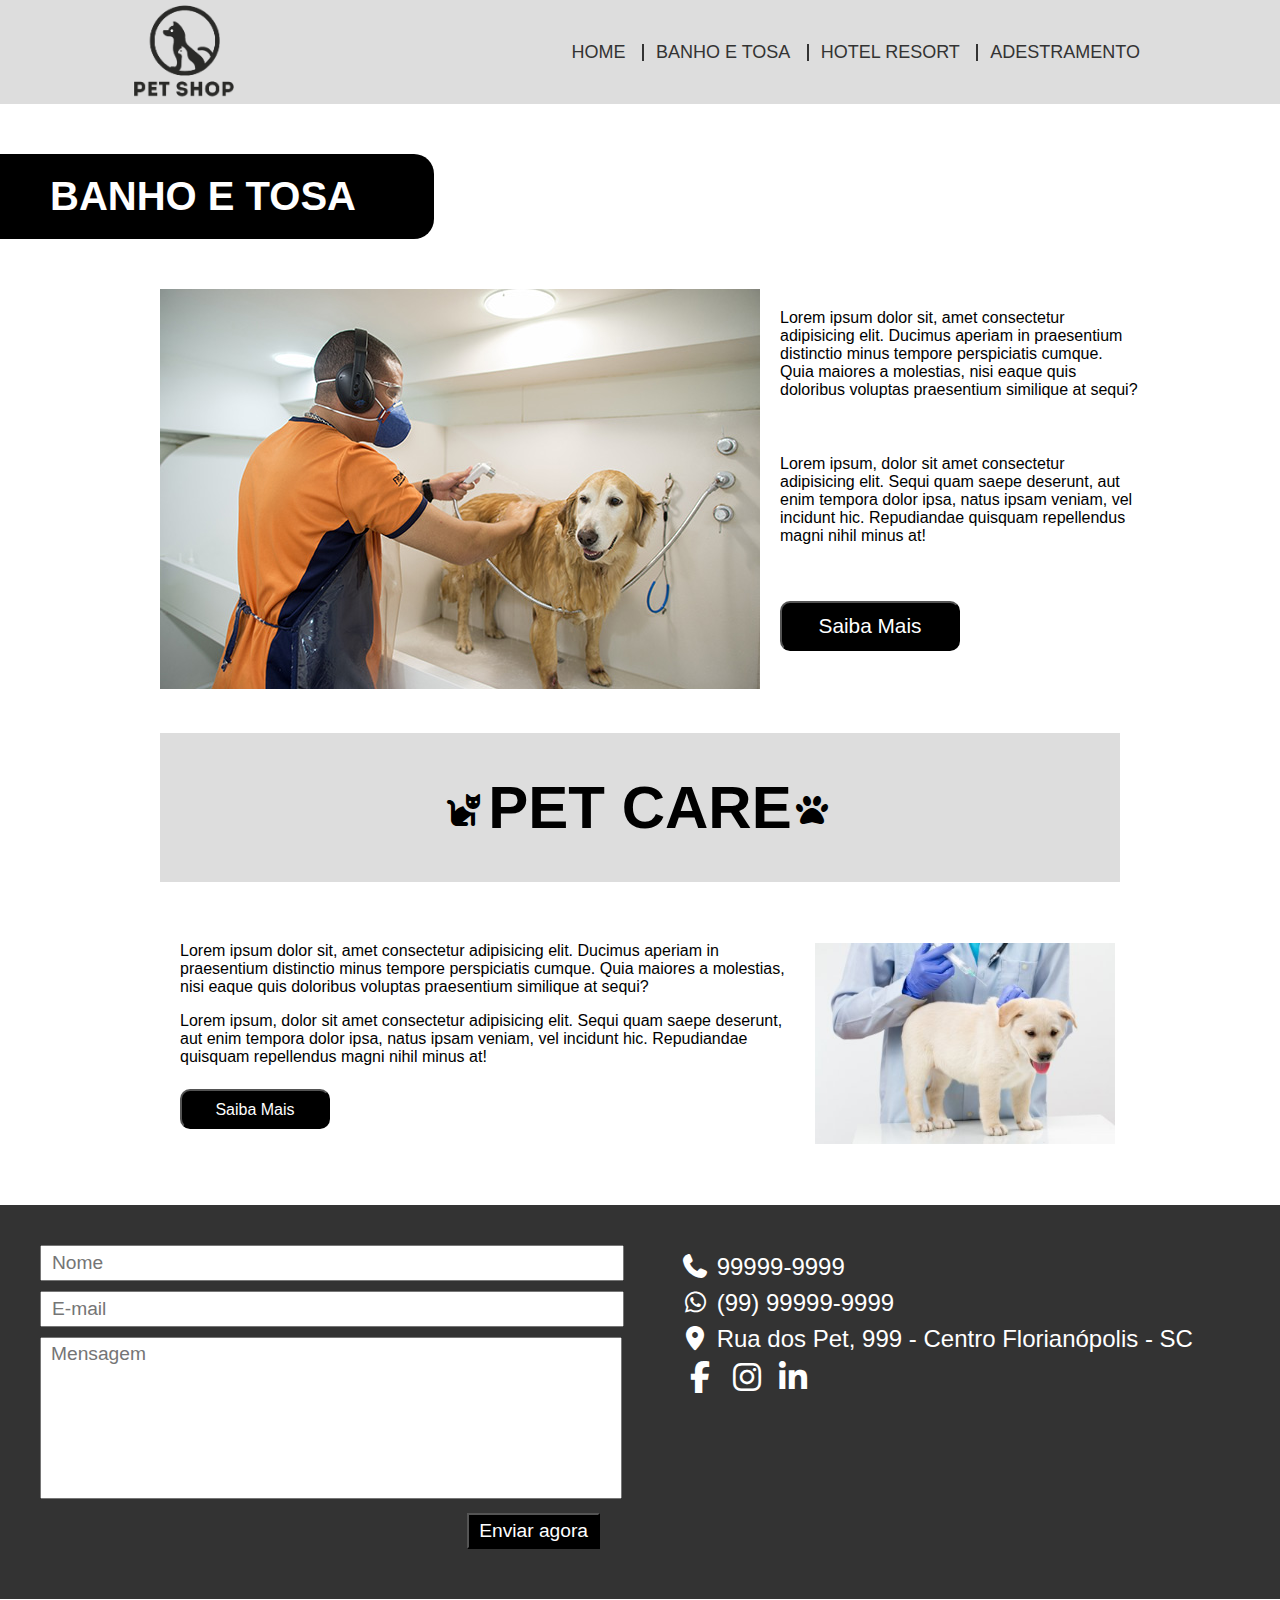
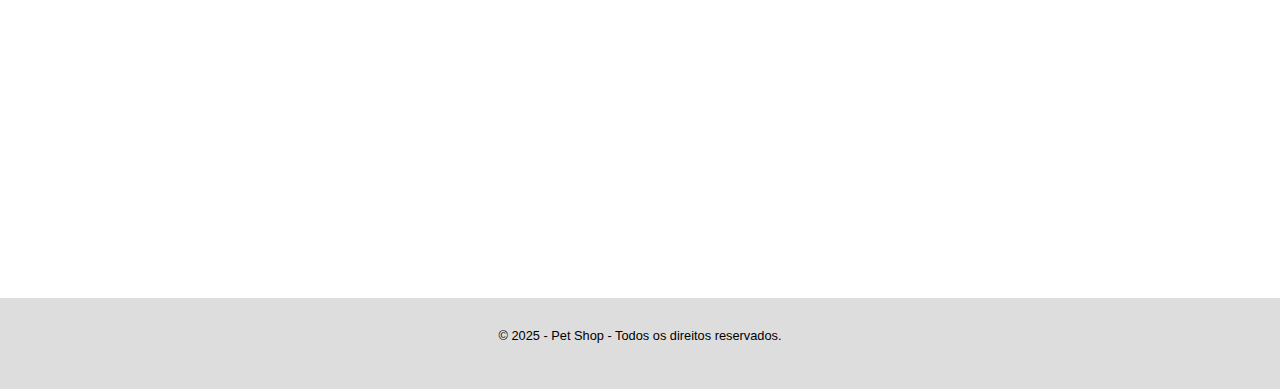
<file: 19-09-25/Pet-Shop-master/banho-e-tosa.html>
<!DOCTYPE html>
<html lang="pt-br">

<head>
    <meta charset="UTF-8">
    <meta name="viewport" content="width=device-width, initial-scale=1.0">
    <title>Pet Shop - Banho e Tosa</title>
    <link rel="stylesheet" href="style.css">
    <link rel="stylesheet" href="fontawesome/fontawesome/css/all.min.css">
</head>

<body>
    <header>
        <div class="topo">
            <div class="logo">
                <img src="img/pet-shop-logo.png" alt="Logo do pet shop">
            </div>

            <nav>
                <ul>
                    <li>
                        <a href="index.html">Home</a>
                    </li>
                    <li>
                        <a href="banho-e-tosa.html">Banho e Tosa</a>
                    </li>
                    <li>
                        <a href="hotel-resort.html">Hotel Resort</a>
                    </li>
                    <li>
                        <a href="adestramento.html">Adestramento </a>
                    </li>
                </ul>
            </nav>
        </div>
    </header>

    <main>
        <section class="titulo">
            <h1>Banho e Tosa</h1>
        </section>

        <section class="banho">
            <div class="img-banho">
                <img src="img/banho-tosa.jpg" alt="pet no banho">
            </div>

            <div class="texto-banho">
                <p>Lorem ipsum dolor sit, amet consectetur adipisicing elit. Ducimus aperiam in praesentium distinctio
                    minus tempore perspiciatis
                    cumque. Quia maiores a molestias, nisi eaque quis doloribus voluptas praesentium similique at sequi?
                </p>
                <p>
                    Lorem ipsum, dolor sit amet consectetur adipisicing elit. Sequi quam saepe deserunt, aut enim
                    tempora dolor ipsa,
                    natus ipsam veniam, vel incidunt hic. Repudiandae quisquam repellendus magni nihil minus at!
                </p>

                <p>
                    <button>Saiba Mais</button>
                </p>
            </div>
        </section>
        <section class="pet">
            <h1><i class="fa-solid fa-cat"></i>Pet Care<i class="fa-solid fa-paw"></i></h1>
        </section>

        <section class="vacina">
            <div class="img-vacina">
                <img src="img/vacina-cachorro.jpg" alt="pet tomando vacina">
            </div>
            
            <div class="texto-vacina">
                <p>Lorem ipsum dolor sit, amet consectetur adipisicing elit. Ducimus aperiam in praesentium distinctio minus
                    tempore perspiciatis cumque. Quia maiores a molestias, nisi eaque quis doloribus voluptas praesentium similique at sequi?
                </p>
                <p>
                    Lorem ipsum, dolor sit amet consectetur adipisicing elit. Sequi quam saepe deserunt, aut enim tempora dolor ipsa,
                    natus ipsam veniam, vel incidunt hic. Repudiandae quisquam repellendus magni nihil minus at!
                </p>
                <p>
                    <button>Saiba Mais</button>
                </p>
            </div>
        </section>

        <section class="fale-conosco">
            <div class="formulario">
                <form action="" method="post">
                    <input type="text" placeholder="Nome">
                    <input type="email" placeholder="E-mail">
                    <textarea placeholder="Mensagem"></textarea>
                    <input type="submit" value="Enviar agora">
                </form>
            </div>
            <div class="contato">
                <div class="linha">
                    <i class="fa-solid fa-phone"></i>
                    99999-9999
                </div>
                <div class="linha">
                    <i class="fa-brands fa-whatsapp"></i>
                    (99) 99999-9999
                </div>
                <div class="linha">
                    <i class="fa-solid fa-location-dot"></i>
                    Rua dos Pet, 999 - Centro Florianópolis - SC
                </div>
                <div class="linha icone">
                    <i class="fa-brands fa-facebook-f"></i>
                    <i class="fa-brands fa-instagram"></i>
                    <i class="fa-brands fa-linkedin-in"></i>
                </div>
            </div>
        </section>

        <section class="mapa">
            <iframe src="https://www.google.com/maps/embed?pb=!1m18!1m12!1m3!1d28299.681741132907!2d-48.537203325683606!3d-27
                .548224099999974!2m3!1f0!2f0!3f0!3m2!1i1024!2i768!4f13.1!3m3!1m2!1s0x9527475e01a8efef%3A0x5b0f13adab8483ec!2sSENAI%20Florian%C3%B3
                polis%20(CTAI)!5e0!3m2!1spt-BR!2sbr!4v1759343545359!5m2!1spt-BR!2sbr" width="100%" height="300"
                style="border:0;" allowfullscreen="" loading="lazy"
                referrerpolicy="no-referrer-when-downgrade"></iframe>
        </section>

        <section class="rodape">
            <p>
                &copy; 2025 - Pet Shop - Todos os direitos reservados.
            </p>
        </section>
    </main>
</body>

</html>
</file>
<file: style.css>
header{
    background-color: #ddd;
    width: 100%;
    height: auto;
}

.topo{
    width: 80%;
    height: auto;
    margin: auto;
    display: flex;
    justify-content: space-between;
    align-items: center;
}

.logo{
    width: fit-content;
    height: auto;
}

.logo img{
    height: 100px;
}

nav{
    width: fit-content;
    height: auto;
}

nav ul{
    margin: 0;
    padding: 0;
    list-style: none;
}

nav ul li{
    display: inline;
    border-left: solid 2px #333;
    padding-left: 12px;
    padding-right: 12px;
}

nav ul li:first-child{
    border-left: none;
}

nav ul li a{
    text-decoration: none;
    color: #333;
    font-size: 18px;
    text-transform: uppercase;
    font-family: sans-serif;
}

nav ul li a:hover{
    opacity: 0.7;
}
</file>
<file: Pet-Shop-master/style.css>
*{
    font-family: sans-serif;
    font-size: 16px;
    height: auto;
    margin: 0;
}

header{
    background-color: #ddd;
    width: 100%;
}

.topo{
    width: 80%;
    margin: auto;
    display: flex;
    justify-content: space-between;
    align-items: center;
}

.logo{
    width: fit-content;
}

.logo img{
    height: 100px;
}

nav{
    width: fit-content;
}

nav ul{
    margin: 0;
    padding: 0;
    list-style: none;
}

nav ul li{
    display: inline;
    border-left: solid 2px #333;
    padding-left: 12px;
    padding-right: 12px;
}

nav ul li:first-child{
    border-left: none;
}

nav ul li a{
    text-decoration: none;
    color: #333;
    font-size: 18px;
    text-transform: uppercase;
}

nav ul li a:hover{
    opacity: 0.7;
}

.banner{
    width: 100%;
    height: 600px;
}

.banner img{
    width: 100%;
    height: 100%;
    object-fit: cover;
}

.servicos{
    width: 95%;
    display: flex;
    justify-content: center;
    align-items: center;
    gap: 20px;
    margin: 40px auto;
    padding: 0px;
}

.item-servicos{
    width: 22%;
    height: auto;
}

.item-servicos img{
    width: 180px;
    height: auto;
    object-fit: cover;
    display: block;
}

.item-servicos h2{
    background-color: #000;
    color: #fff;
    margin: 0;
    font-size: 1.2rem;
    margin-top: -5px;
    padding: 5px 0;
    text-align: center;
}

.publicidade{
    width: 100%;
    background-color: #ddd;
    padding: 20px 0;
}

.publicidade h1{
    text-align: center;
    font-size: 40px;
    text-transform: uppercase;
}

/* ###################################################CLIENTE############################################################# */

.cliente{
    width: 95%;
    display: flex;
    justify-content: center;
    margin: 40px auto;
    padding: 0px;
}

.cliente h2{
    justify-content: space-between;
    margin: 40px 0;
    /* padding: 0 30px; */
    font-family: sans-serif;
    /* width: 25%; */
    text-transform: uppercase;
    display: flex;
    text-align: left;
}

.resumo-cliente{
    width: 22%;
    text-align: center;
    font-family: sans-serif;
    font-size: 40px;
    
}

.resumo-cliente img{
    width: 100%;
}

/* ###################################################ATENDIMENTO######################################################### */

.atendimento{
    width: 95%;
    height: auto;
    display: flex;
    justify-content: center;
    margin: 40px auto;
    padding: 0px;
}

.atendimento-foto, .atedimento-conteudo{
    width: 50%;
    height: auto;
}

.atendimento-foto img{
    width: 100%;
}

.atendimento-conteudo{
    width: 50%;
    display: flex;
    flex-direction: column;
    align-items: center;
    justify-content: center;
    background-color: rgb(191, 212, 3);
}

.atendimento-conteudo h1{
    font-size: 2rem;
}

.atendimento-conteudo h2{
    font-size: 2.5rem;
}

/* ######################################################FALE CONOSCO######################################################## */

.fale-conosco{
    background-color: #333;
    color: #fff;
    width: 100%;
    height: auto;
    padding: 40px 0;
    display: flex;
}

.formulario, .contato{
    width: 50%;
    height: auto;
    padding: 0 40px;
}

.formulario input, .formulario textarea{
    width: 100%;
    margin-bottom: 10px;
    padding: 5px 10px;
    color: #555; 
    font-size: 1.2rem;
}

.formulario textarea{
    resize: none;
    height: 150px;
}

.formulario input[type=submit]{
    width: fit-content;
    background-color: #000;
    color: #fff;
    float: right;
    cursor: pointer;
}

.formulario input[type=submit]:hover{
    background-color: #555;
}

.linha{
    margin: 8px 0;
    font-size: 1.5rem;
}

.linha i{
    font-size: 1.5rem;
}

.icone i{
    font-size: 2rem;
}

.mapa{
    width: 100%;
    height: auto;
}

.mapa iframe{
    height: 300px;
}

.rodape{
    width: 100%;
    height: auto;
    padding: 30px 0;
    background-color: #ddd;
    margin-top: -5px;
}

.rodape p{
    text-align: center;
    font-size: 0.8rem;
}

/* #############################################BANHO E TOSA############################################################################ */
.titulo{
    width: 100%;
    height: auto;
}

.titulo h1{
    width: 30%;
    background-color: #000;
    padding: 20px 0 20px 50px;
    color: #fff;
    font-size: 2.5rem;
    text-transform: uppercase;
    border-radius: 0 20px 20px 0;
    margin: 50px 0;
}

.banho{
    width: 75%;
    display: flex;
    justify-content: center;
    margin: 40px auto;
    padding: 0px;
}

.banho p{
    width: 100%;
    padding: 20px;
}

.banho button {
    width: 180px;
    height: 50px;
    font-size: 1.3rem;
    background-color: #000;
    color: #fff;
    cursor: pointer;
    padding: 10px 20px;
    border-radius: 10px 10px 10px 10px;
}

.pet{
    width: 75%;
    margin: 0 auto;
    background-color: #ddd;
    padding: 20px 0;
}

.pet h1{
    text-align: center;
    font-size: 60px;
    text-transform: uppercase;
    padding: 20px;
    margin: 0 20px;
    display: flex;
    align-items: center;
    justify-content: center;
}

.pet i{
    font-size: 2rem;
    margin-top: 5px;
    margin-right: 5px;
}

.vacina{
    width: 75%;
    display: flex;
    flex-direction: row-reverse;
    justify-content: space-between;
    align-items: center;
    margin: 40px auto;
    padding: 0px;
}

.vacina img{
    width: 300px;
    height: auto;
    margin-left: 0;
    margin-right: 5px;
    border-radius: 0px;
    display: flex;
}

.vacina h2{
    font-size: 2rem;
    text-transform: uppercase;
    margin: 0;
}

.texto-vacina{
    width: 100%;
    padding: 20px;;
}

.vacina button {
    width: 150px;
    height: 40px;
    padding-bottom: 30px;
    font-size: 1.0rem center;
    background-color: #000;
    color: #fff;
    cursor: pointer;
    padding: 10px 30px;
    border-radius: 10px 10px 10px 10px;
    margin-top: 7px;
}

/* ###################################################ADESTRAMENTO############################################################### */

.banner-01 img {
    width: 100%;
    margin: 0;
    padding: 0;
}

.texto-adestramento {
    width: 75%;
    margin: 40px auto;
    padding: 20px;
    text-align: justify;
}
.servicos{
    display: flex;
    justify-content: center;
    align-items: center;
    gap: 20px;
}

.servicos img {
    width: 180px;
    height: 100px;
    object-fit: cover;
    display: block;
}

.perguntas h1{
  font-size: 25px;
  text-align: center;
}

p {
    margin-bottom: 16px;
}

.perguntas {
    width: 75%;
    margin: 50px auto;;
}

.servicos{
    display: flex;
    justify-content: center;
    align-items: center;
    gap: 20px;
}

.servicos img {
    width: 180px;
    height: 100px;
    object-fit: cover;
    display: block;
}

.perguntas h1{
  font-size: 25px;
  text-align: center;
}

p {
    margin-bottom: 16px;
}

.perguntas {
    width: 75%;
    margin: 50px auto;
}

.accordion-button {
    background-color: #000;
    color: #fff;
}
</file>
<file: PetShop/style.css>
header{
    background-color: #ddd;
    width: 100%;
    height: auto;
}

.topo{
    width: 80%;
    height: auto;
    margin: auto;
    display: flex;
    justify-content: space-between;
    align-items: center;
}

.logo{
    width: fit-content;
    height: auto;
}

.logo img{
    height: 100px;
}

nav{
    width: fit-content;
    height: auto;
}

nav ul{
    margin: 0;
    padding: 0;
    list-style: none;
}

nav ul li{
    display: inline;
    border-left: solid 2px #333;
    padding-left: 12px;
    padding-right: 12px;
}

nav ul li:first-child{
    border-left: none;
}

nav ul li a{
    text-decoration: none;
    color: #333;
    font-size: 18px;
    text-transform: uppercase;
    font-family: sans-serif;
}

nav ul li a:hover{
    opacity: 0.7;
}

.banner{
    width: 100%;
    height: 600px;
}

.banner img{
    width: 100%;
    height: 100%;
    object-fit: cover;
}
</file>
<file: 19-09-25/Pet-Shop-master/style.css>
*{
    font-family: sans-serif;
    font-size: 16px;
    height: auto;
    margin: 0;
}

header{
    background-color: #ddd;
    width: 100%;
}

.topo{
    width: 80%;
    margin: auto;
    display: flex;
    justify-content: space-between;
    align-items: center;
}

.logo{
    width: fit-content;
}

.logo img{
    height: 100px;
}

nav{
    width: fit-content;
}

nav ul{
    margin: 0;
    padding: 0;
    list-style: none;
}

nav ul li{
    display: inline;
    border-left: solid 2px #333;
    padding-left: 12px;
    padding-right: 12px;
}

nav ul li:first-child{
    border-left: none;
}

nav ul li a{
    text-decoration: none;
    color: #333;
    font-size: 18px;
    text-transform: uppercase;
}

nav ul li a:hover{
    opacity: 0.7;
}

.banner{
    width: 100%;
    height: 600px;
}

.banner img{
    width: 100%;
    height: 100%;
    object-fit: cover;
}

.servicos{
    width: 95%;
    display: flex;
    justify-content: center;
    align-items: center;
    gap: 20px;
    margin: 40px auto;
    padding: 0px;
}

.item-servicos{
    width: 22%;
    height: auto;
}

.item-servicos img{
    width: 180px;
    height: auto;
    object-fit: cover;
    display: block;
}

.item-servicos h2{
    background-color: #000;
    color: #fff;
    margin: 0;
    font-size: 1.2rem;
    margin-top: -5px;
    padding: 5px 0;
    text-align: center;
}

.publicidade{
    width: 100%;
    background-color: #ddd;
    padding: 20px 0;
}

.publicidade h1{
    text-align: center;
    font-size: 40px;
    text-transform: uppercase;
}

/* ###################################################CLIENTE############################################################# */

.cliente{
    width: 95%;
    display: flex;
    justify-content: center;
    margin: 40px auto;
    padding: 0px;
}

.cliente h2{
    justify-content: space-between;
    margin: 40px 0;
    /* padding: 0 30px; */
    font-family: sans-serif;
    /* width: 25%; */
    text-transform: uppercase;
    display: flex;
    text-align: left;
}

.resumo-cliente{
    width: 22%;
    text-align: center;
    font-family: sans-serif;
    font-size: 40px;
    
}

.resumo-cliente img{
    width: 100%;
}

/* ###################################################ATENDIMENTO######################################################### */

.atendimento{
    width: 95%;
    height: auto;
    display: flex;
    justify-content: center;
    margin: 40px auto;
    padding: 0px;
}

.atendimento-foto, .atedimento-conteudo{
    width: 50%;
    height: auto;
}

.atendimento-foto img{
    width: 100%;
}

.atendimento-conteudo{
    width: 50%;
    display: flex;
    flex-direction: column;
    align-items: center;
    justify-content: center;
    background-color: rgb(191, 212, 3);
}

.atendimento-conteudo h1{
    font-size: 2rem;
}

.atendimento-conteudo h2{
    font-size: 2.5rem;
}

/* ######################################################FALE CONOSCO######################################################## */

.fale-conosco{
    background-color: #333;
    color: #fff;
    width: 100%;
    height: auto;
    padding: 40px 0;
    display: flex;
}

.formulario, .contato{
    width: 50%;
    height: auto;
    padding: 0 40px;
}

.formulario input, .formulario textarea{
    width: 100%;
    margin-bottom: 10px;
    padding: 5px 10px;
    color: #555; 
    font-size: 1.2rem;
}

.formulario textarea{
    resize: none;
    height: 150px;
}

.formulario input[type=submit]{
    width: fit-content;
    background-color: #000;
    color: #fff;
    float: right;
    cursor: pointer;
}

.formulario input[type=submit]:hover{
    background-color: #555;
}

.linha{
    margin: 8px 0;
    font-size: 1.5rem;
}

.linha i{
    font-size: 1.5rem;
}

.icone i{
    font-size: 2rem;
}

.mapa{
    width: 100%;
    height: auto;
}

.mapa iframe{
    height: 300px;
}

.rodape{
    width: 100%;
    height: auto;
    padding: 30px 0;
    background-color: #ddd;
    margin-top: -5px;
}

.rodape p{
    text-align: center;
    font-size: 0.8rem;
}

/* #############################################BANHO E TOSA############################################################################ */
.titulo{
    width: 100%;
    height: auto;
}

.titulo h1{
    width: 30%;
    background-color: #000;
    padding: 20px 0 20px 50px;
    color: #fff;
    font-size: 2.5rem;
    text-transform: uppercase;
    border-radius: 0 20px 20px 0;
    margin: 50px 0;
}

.banho{
    width: 75%;
    display: flex;
    justify-content: center;
    margin: 40px auto;
    padding: 0px;
}

.banho p{
    width: 100%;
    padding: 20px;
}

.banho button {
    width: 180px;
    height: 50px;
    font-size: 1.3rem;
    background-color: #000;
    color: #fff;
    cursor: pointer;
    padding: 10px 20px;
    border-radius: 10px 10px 10px 10px;
}

.pet{
    width: 75%;
    margin: 0 auto;
    background-color: #ddd;
    padding: 20px 0;
}

.pet h1{
    text-align: center;
    font-size: 60px;
    text-transform: uppercase;
    padding: 20px;
    margin: 0 20px;
    display: flex;
    align-items: center;
    justify-content: center;
}

.pet i{
    font-size: 2rem;
    margin-top: 5px;
    margin-right: 5px;
}

.vacina{
    width: 75%;
    display: flex;
    flex-direction: row-reverse;
    justify-content: space-between;
    align-items: center;
    margin: 40px auto;
    padding: 0px;
}

.vacina img{
    width: 300px;
    height: auto;
    margin-left: 0;
    margin-right: 5px;
    border-radius: 0px;
    display: flex;
}

.vacina h2{
    font-size: 2rem;
    text-transform: uppercase;
    margin: 0;
}

.texto-vacina{
    width: 100%;
    padding: 20px;;
}

.vacina button {
    width: 150px;
    height: 40px;
    padding-bottom: 30px;
    font-size: 1.0rem center;
    background-color: #000;
    color: #fff;
    cursor: pointer;
    padding: 10px 30px;
    border-radius: 10px 10px 10px 10px;
    margin-top: 7px;
}

/* ###################################################ADESTRAMENTO############################################################### */

.banner-01 img {
    width: 100%;
    margin: 0;
    padding: 0;
}

.texto-adestramento {
    width: 75%;
    margin: 40px auto;
    padding: 20px;
    text-align: justify;
}
.servicos{
    display: flex;
    justify-content: center;
    align-items: center;
    gap: 20px;
}

.servicos img {
    width: 180px;
    height: 100px;
    object-fit: cover;
    display: block;
}

.perguntas h1{
  font-size: 25px;
  text-align: center;
}

p {
    margin-bottom: 16px;
}

.perguntas {
    width: 75%;
    margin: 50px auto;;
}

.servicos{
    display: flex;
    justify-content: center;
    align-items: center;
    gap: 20px;
}

.servicos img {
    width: 180px;
    height: 100px;
    object-fit: cover;
    display: block;
}

.perguntas h1{
  font-size: 25px;
  text-align: center;
}

p {
    margin-bottom: 16px;
}

.perguntas {
    width: 75%;
    margin: 50px auto;
}

.accordion-button {
    background-color: #000;
    color: #fff;
}
</file>
